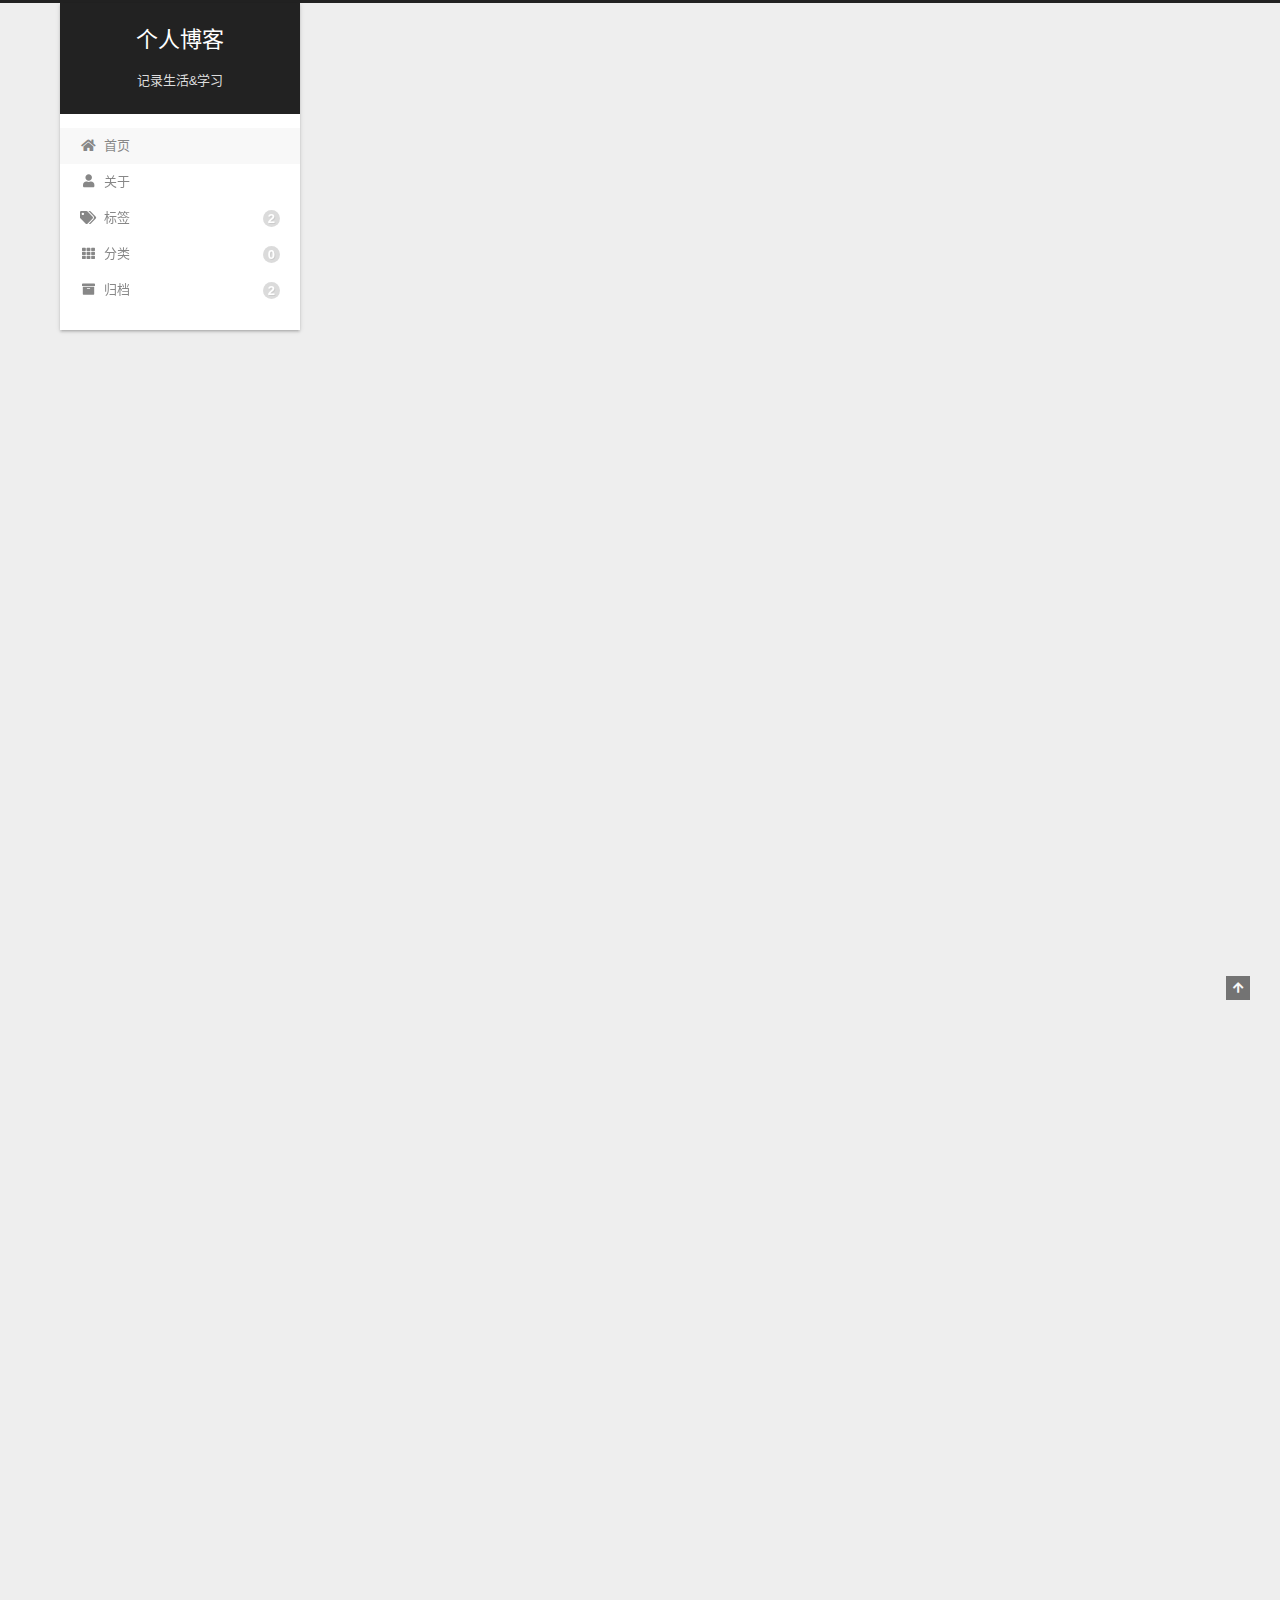
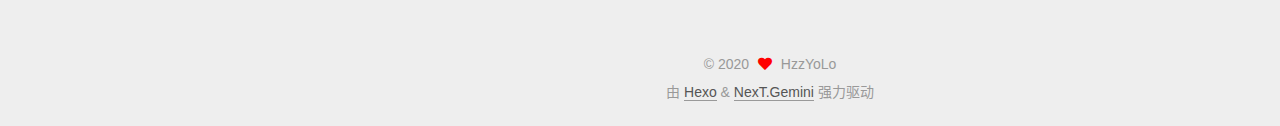
<file: index.html>
<!DOCTYPE html>
<html lang="zh-CN">
<head>
  <meta charset="UTF-8">
<meta name="viewport" content="width=device-width, initial-scale=1, maximum-scale=2">
<meta name="theme-color" content="#222">
<meta name="generator" content="Hexo 4.2.1">
  <link rel="apple-touch-icon" sizes="180x180" href="/images/apple-touch-icon-next.png">
  <link rel="icon" type="image/png" sizes="32x32" href="/images/favicon-32x32-next.png">
  <link rel="icon" type="image/png" sizes="16x16" href="/images/favicon-16x16-next.png">
  <link rel="mask-icon" href="/images/logo.svg" color="#222">

<link rel="stylesheet" href="/css/main.css">


<link rel="stylesheet" href="/lib/font-awesome/css/all.min.css">

<script id="hexo-configurations">
    var NexT = window.NexT || {};
    var CONFIG = {"hostname":"yoursite.com","root":"/","scheme":"Gemini","version":"7.8.0","exturl":false,"sidebar":{"position":"left","display":"post","padding":18,"offset":12,"onmobile":false},"copycode":{"enable":false,"show_result":false,"style":null},"back2top":{"enable":true,"sidebar":false,"scrollpercent":false},"bookmark":{"enable":false,"color":"#222","save":"auto"},"fancybox":false,"mediumzoom":false,"lazyload":false,"pangu":false,"comments":{"style":"tabs","active":null,"storage":true,"lazyload":false,"nav":null},"algolia":{"hits":{"per_page":10},"labels":{"input_placeholder":"Search for Posts","hits_empty":"We didn't find any results for the search: ${query}","hits_stats":"${hits} results found in ${time} ms"}},"localsearch":{"enable":false,"trigger":"auto","top_n_per_article":1,"unescape":false,"preload":false},"motion":{"enable":true,"async":false,"transition":{"post_block":"fadeIn","post_header":"slideDownIn","post_body":"slideDownIn","coll_header":"slideLeftIn","sidebar":"slideUpIn"}}};
  </script>

  <meta name="description" content="仰望星空 脚踏实地">
<meta property="og:type" content="website">
<meta property="og:title" content="个人博客">
<meta property="og:url" content="http://yoursite.com/index.html">
<meta property="og:site_name" content="个人博客">
<meta property="og:description" content="仰望星空 脚踏实地">
<meta property="og:locale" content="zh_CN">
<meta property="article:author" content="HzzYoLo">
<meta name="twitter:card" content="summary">

<link rel="canonical" href="http://yoursite.com/">


<script id="page-configurations">
  // https://hexo.io/docs/variables.html
  CONFIG.page = {
    sidebar: "",
    isHome : true,
    isPost : false,
    lang   : 'zh-CN'
  };
</script>

  <title>个人博客</title>
  






  <noscript>
  <style>
  .use-motion .brand,
  .use-motion .menu-item,
  .sidebar-inner,
  .use-motion .post-block,
  .use-motion .pagination,
  .use-motion .comments,
  .use-motion .post-header,
  .use-motion .post-body,
  .use-motion .collection-header { opacity: initial; }

  .use-motion .site-title,
  .use-motion .site-subtitle {
    opacity: initial;
    top: initial;
  }

  .use-motion .logo-line-before i { left: initial; }
  .use-motion .logo-line-after i { right: initial; }
  </style>
</noscript>

</head>

<body itemscope itemtype="http://schema.org/WebPage">
  <div class="container use-motion">
    <div class="headband"></div>

    <header class="header" itemscope itemtype="http://schema.org/WPHeader">
      <div class="header-inner"><div class="site-brand-container">
  <div class="site-nav-toggle">
    <div class="toggle" aria-label="切换导航栏">
      <span class="toggle-line toggle-line-first"></span>
      <span class="toggle-line toggle-line-middle"></span>
      <span class="toggle-line toggle-line-last"></span>
    </div>
  </div>

  <div class="site-meta">

    <a href="/" class="brand" rel="start">
      <span class="logo-line-before"><i></i></span>
      <h1 class="site-title">个人博客</h1>
      <span class="logo-line-after"><i></i></span>
    </a>
      <p class="site-subtitle" itemprop="description">记录生活&学习</p>
  </div>

  <div class="site-nav-right">
    <div class="toggle popup-trigger">
    </div>
  </div>
</div>




<nav class="site-nav">
  <ul id="menu" class="main-menu menu">
        <li class="menu-item menu-item-home">

    <a href="/" rel="section"><i class="fa fa-home fa-fw"></i>首页</a>

  </li>
        <li class="menu-item menu-item-about">

    <a href="/about/" rel="section"><i class="fa fa-user fa-fw"></i>关于</a>

  </li>
        <li class="menu-item menu-item-tags">

    <a href="/tags/" rel="section"><i class="fa fa-tags fa-fw"></i>标签<span class="badge">2</span></a>

  </li>
        <li class="menu-item menu-item-categories">

    <a href="/categories/" rel="section"><i class="fa fa-th fa-fw"></i>分类<span class="badge">0</span></a>

  </li>
        <li class="menu-item menu-item-archives">

    <a href="/archives/" rel="section"><i class="fa fa-archive fa-fw"></i>归档<span class="badge">2</span></a>

  </li>
  </ul>
</nav>




</div>
    </header>

    
  <div class="back-to-top">
    <i class="fa fa-arrow-up"></i>
    <span>0%</span>
  </div>


    <main class="main">
      <div class="main-inner">
        <div class="content-wrap">
          

          <div class="content index posts-expand">
            
      
  
  
  <article itemscope itemtype="http://schema.org/Article" class="post-block" lang="zh-CN">
    <link itemprop="mainEntityOfPage" href="http://yoursite.com/2020/07/23/%E7%AE%80%E8%BF%B0%E5%AF%86%E7%A0%81%E5%AD%A6%E4%B8%AD%E5%9B%9B%E7%A7%8D%E6%94%BB%E5%87%BB%E6%A8%A1%E5%9E%8B/">

    <span hidden itemprop="author" itemscope itemtype="http://schema.org/Person">
      <meta itemprop="image" content="/images/avatar.gif">
      <meta itemprop="name" content="HzzYoLo">
      <meta itemprop="description" content="仰望星空 脚踏实地">
    </span>

    <span hidden itemprop="publisher" itemscope itemtype="http://schema.org/Organization">
      <meta itemprop="name" content="个人博客">
    </span>
      <header class="post-header">
        <h2 class="post-title" itemprop="name headline">
          
            <a href="/2020/07/23/%E7%AE%80%E8%BF%B0%E5%AF%86%E7%A0%81%E5%AD%A6%E4%B8%AD%E5%9B%9B%E7%A7%8D%E6%94%BB%E5%87%BB%E6%A8%A1%E5%9E%8B/" class="post-title-link" itemprop="url">简述密码学中四种攻击模型</a>
        </h2>

        <div class="post-meta">
            <span class="post-meta-item">
              <span class="post-meta-item-icon">
                <i class="far fa-calendar"></i>
              </span>
              <span class="post-meta-item-text">发表于</span>
              

              <time title="创建时间：2020-07-23 14:30:29 / 修改时间：14:56:05" itemprop="dateCreated datePublished" datetime="2020-07-23T14:30:29+08:00">2020-07-23</time>
            </span>

          

        </div>
      </header>

    
    
    
    <div class="post-body" itemprop="articleBody">

      
          <h2 id="四种攻击模型"><a href="#四种攻击模型" class="headerlink" title="四种攻击模型"></a>四种攻击模型</h2><ol>
<li><p><strong>唯密文攻击（Ciphertext-only attack）</strong></p>
<p> 在仅仅已知密文的情况下进行穷举攻击。<strong>仅知道密文。</strong></p>
</li>
<li><p><strong>已知明文攻击（Known-plaintext attack）</strong></p>
<p> 已知一些给定的明文和对应的密文。<strong>已知部分明文-密文对。</strong></p>
</li>
<li><p><strong>选择明文攻击（Chosen-plaintext attack）</strong></p>
<p> 除已知加密算法外，还可以选定明文，并可以得到对应加密获得的密文。<strong>已知选择的明文及对应的密文。</strong></p>
</li>
<li><p><strong>选择密文攻击（Chosen-ciphertext attack）</strong></p>
<p> 掌握对解密机的访问权限，可以选择密文进行解密。<strong>可构造任意密文所对应的明文。</strong></p>
</li>
</ol>
<h2 id="防范难易程度"><a href="#防范难易程度" class="headerlink" title="防范难易程度"></a>防范难易程度</h2><p>唯密文攻击&lt;已知明文攻击&lt;选择明文攻击&lt;选择密文攻击</p>
<p><strong>最难防范的密码学攻击方式：选择密文攻击</strong></p>

      
    </div>

    
    
    
      <footer class="post-footer">
        <div class="post-eof"></div>
      </footer>
  </article>
  
  
  

      
  
  
  <article itemscope itemtype="http://schema.org/Article" class="post-block" lang="zh-CN">
    <link itemprop="mainEntityOfPage" href="http://yoursite.com/2020/07/05/2020%E4%B8%8B%E5%8D%8A%E5%B9%B4%E8%AE%A1%E5%88%92/">

    <span hidden itemprop="author" itemscope itemtype="http://schema.org/Person">
      <meta itemprop="image" content="/images/avatar.gif">
      <meta itemprop="name" content="HzzYoLo">
      <meta itemprop="description" content="仰望星空 脚踏实地">
    </span>

    <span hidden itemprop="publisher" itemscope itemtype="http://schema.org/Organization">
      <meta itemprop="name" content="个人博客">
    </span>
      <header class="post-header">
        <h2 class="post-title" itemprop="name headline">
          
            <a href="/2020/07/05/2020%E4%B8%8B%E5%8D%8A%E5%B9%B4%E8%AE%A1%E5%88%92/" class="post-title-link" itemprop="url">2020下半年计划</a>
        </h2>

        <div class="post-meta">
            <span class="post-meta-item">
              <span class="post-meta-item-icon">
                <i class="far fa-calendar"></i>
              </span>
              <span class="post-meta-item-text">发表于</span>
              

              <time title="创建时间：2020-07-05 13:17:19 / 修改时间：13:38:16" itemprop="dateCreated datePublished" datetime="2020-07-05T13:17:19+08:00">2020-07-05</time>
            </span>

          

        </div>
      </header>

    
    
    
    <div class="post-body" itemprop="articleBody">

      
          <h1 id="2020下半年计划"><a href="#2020下半年计划" class="headerlink" title="2020下半年计划"></a>2020下半年计划</h1><p> 个人博客部署成功后，第一篇博文决定简单写一下2020下半年的计划。</p>
<ul>
<li><p>学习</p>
<ul>
<li>尽快把小论文完成投出去</li>
<li>完成赛尔网项目</li>
<li>培养技术栈，准备找实习</li>
</ul>
</li>
<li><p>生活</p>
<ul>
<li>坚持跑步，锻炼身体</li>
<li>多吃水果和蔬菜</li>
<li>培养写博客的习惯，分享生活和学习</li>
</ul>
</li>
</ul>

      
    </div>

    
    
    
      <footer class="post-footer">
        <div class="post-eof"></div>
      </footer>
  </article>
  
  
  


  



          </div>
          

<script>
  window.addEventListener('tabs:register', () => {
    let { activeClass } = CONFIG.comments;
    if (CONFIG.comments.storage) {
      activeClass = localStorage.getItem('comments_active') || activeClass;
    }
    if (activeClass) {
      let activeTab = document.querySelector(`a[href="#comment-${activeClass}"]`);
      if (activeTab) {
        activeTab.click();
      }
    }
  });
  if (CONFIG.comments.storage) {
    window.addEventListener('tabs:click', event => {
      if (!event.target.matches('.tabs-comment .tab-content .tab-pane')) return;
      let commentClass = event.target.classList[1];
      localStorage.setItem('comments_active', commentClass);
    });
  }
</script>

        </div>
          
  
  <div class="toggle sidebar-toggle">
    <span class="toggle-line toggle-line-first"></span>
    <span class="toggle-line toggle-line-middle"></span>
    <span class="toggle-line toggle-line-last"></span>
  </div>

  <aside class="sidebar">
    <div class="sidebar-inner">

      <ul class="sidebar-nav motion-element">
        <li class="sidebar-nav-toc">
          文章目录
        </li>
        <li class="sidebar-nav-overview">
          站点概览
        </li>
      </ul>

      <!--noindex-->
      <div class="post-toc-wrap sidebar-panel">
      </div>
      <!--/noindex-->

      <div class="site-overview-wrap sidebar-panel">
        <div class="site-author motion-element" itemprop="author" itemscope itemtype="http://schema.org/Person">
    <img class="site-author-image" itemprop="image" alt="HzzYoLo"
      src="/images/avatar.gif">
  <p class="site-author-name" itemprop="name">HzzYoLo</p>
  <div class="site-description" itemprop="description">仰望星空 脚踏实地</div>
</div>
<div class="site-state-wrap motion-element">
  <nav class="site-state">
      <div class="site-state-item site-state-posts">
          <a href="/archives/">
        
          <span class="site-state-item-count">2</span>
          <span class="site-state-item-name">日志</span>
        </a>
      </div>
      <div class="site-state-item site-state-tags">
        <span class="site-state-item-count">2</span>
        <span class="site-state-item-name">标签</span>
      </div>
  </nav>
</div>



      </div>

    </div>
  </aside>
  <div id="sidebar-dimmer"></div>


      </div>
    </main>

    <footer class="footer">
      <div class="footer-inner">
        

        

<div class="copyright">
  
  &copy; 
  <span itemprop="copyrightYear">2020</span>
  <span class="with-love">
    <i class="fa fa-heart"></i>
  </span>
  <span class="author" itemprop="copyrightHolder">HzzYoLo</span>
</div>
  <div class="powered-by">由 <a href="https://hexo.io/" class="theme-link" rel="noopener" target="_blank">Hexo</a> & <a href="https://theme-next.org/" class="theme-link" rel="noopener" target="_blank">NexT.Gemini</a> 强力驱动
  </div>

        








      </div>
    </footer>
  </div>

  
  <script src="/lib/anime.min.js"></script>
  <script src="/lib/velocity/velocity.min.js"></script>
  <script src="/lib/velocity/velocity.ui.min.js"></script>

<script src="/js/utils.js"></script>

<script src="/js/motion.js"></script>


<script src="/js/schemes/pisces.js"></script>


<script src="/js/next-boot.js"></script>




  















  

  

</body>
</html>
</file>
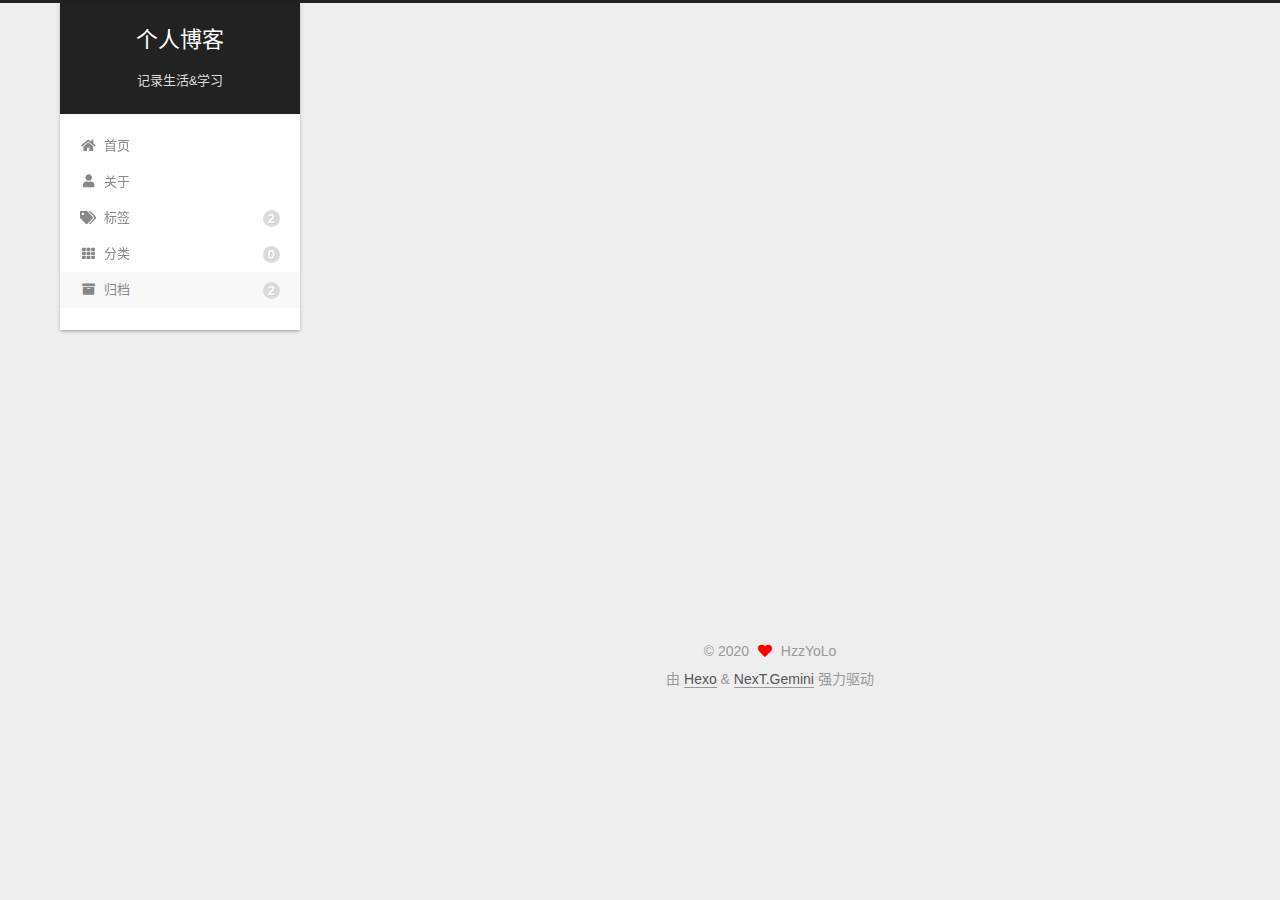
<file: archives/index.html>
<!DOCTYPE html>
<html lang="zh-CN">
<head>
  <meta charset="UTF-8">
<meta name="viewport" content="width=device-width, initial-scale=1, maximum-scale=2">
<meta name="theme-color" content="#222">
<meta name="generator" content="Hexo 4.2.1">
  <link rel="apple-touch-icon" sizes="180x180" href="/images/apple-touch-icon-next.png">
  <link rel="icon" type="image/png" sizes="32x32" href="/images/favicon-32x32-next.png">
  <link rel="icon" type="image/png" sizes="16x16" href="/images/favicon-16x16-next.png">
  <link rel="mask-icon" href="/images/logo.svg" color="#222">

<link rel="stylesheet" href="/css/main.css">


<link rel="stylesheet" href="/lib/font-awesome/css/all.min.css">

<script id="hexo-configurations">
    var NexT = window.NexT || {};
    var CONFIG = {"hostname":"yoursite.com","root":"/","scheme":"Gemini","version":"7.8.0","exturl":false,"sidebar":{"position":"left","display":"post","padding":18,"offset":12,"onmobile":false},"copycode":{"enable":false,"show_result":false,"style":null},"back2top":{"enable":true,"sidebar":false,"scrollpercent":false},"bookmark":{"enable":false,"color":"#222","save":"auto"},"fancybox":false,"mediumzoom":false,"lazyload":false,"pangu":false,"comments":{"style":"tabs","active":null,"storage":true,"lazyload":false,"nav":null},"algolia":{"hits":{"per_page":10},"labels":{"input_placeholder":"Search for Posts","hits_empty":"We didn't find any results for the search: ${query}","hits_stats":"${hits} results found in ${time} ms"}},"localsearch":{"enable":false,"trigger":"auto","top_n_per_article":1,"unescape":false,"preload":false},"motion":{"enable":true,"async":false,"transition":{"post_block":"fadeIn","post_header":"slideDownIn","post_body":"slideDownIn","coll_header":"slideLeftIn","sidebar":"slideUpIn"}}};
  </script>

  <meta name="description" content="仰望星空 脚踏实地">
<meta property="og:type" content="website">
<meta property="og:title" content="个人博客">
<meta property="og:url" content="http://yoursite.com/archives/index.html">
<meta property="og:site_name" content="个人博客">
<meta property="og:description" content="仰望星空 脚踏实地">
<meta property="og:locale" content="zh_CN">
<meta property="article:author" content="HzzYoLo">
<meta name="twitter:card" content="summary">

<link rel="canonical" href="http://yoursite.com/archives/">


<script id="page-configurations">
  // https://hexo.io/docs/variables.html
  CONFIG.page = {
    sidebar: "",
    isHome : false,
    isPost : false,
    lang   : 'zh-CN'
  };
</script>

  <title>归档 | 个人博客</title>
  






  <noscript>
  <style>
  .use-motion .brand,
  .use-motion .menu-item,
  .sidebar-inner,
  .use-motion .post-block,
  .use-motion .pagination,
  .use-motion .comments,
  .use-motion .post-header,
  .use-motion .post-body,
  .use-motion .collection-header { opacity: initial; }

  .use-motion .site-title,
  .use-motion .site-subtitle {
    opacity: initial;
    top: initial;
  }

  .use-motion .logo-line-before i { left: initial; }
  .use-motion .logo-line-after i { right: initial; }
  </style>
</noscript>

</head>

<body itemscope itemtype="http://schema.org/WebPage">
  <div class="container use-motion">
    <div class="headband"></div>

    <header class="header" itemscope itemtype="http://schema.org/WPHeader">
      <div class="header-inner"><div class="site-brand-container">
  <div class="site-nav-toggle">
    <div class="toggle" aria-label="切换导航栏">
      <span class="toggle-line toggle-line-first"></span>
      <span class="toggle-line toggle-line-middle"></span>
      <span class="toggle-line toggle-line-last"></span>
    </div>
  </div>

  <div class="site-meta">

    <a href="/" class="brand" rel="start">
      <span class="logo-line-before"><i></i></span>
      <h1 class="site-title">个人博客</h1>
      <span class="logo-line-after"><i></i></span>
    </a>
      <p class="site-subtitle" itemprop="description">记录生活&学习</p>
  </div>

  <div class="site-nav-right">
    <div class="toggle popup-trigger">
    </div>
  </div>
</div>




<nav class="site-nav">
  <ul id="menu" class="main-menu menu">
        <li class="menu-item menu-item-home">

    <a href="/" rel="section"><i class="fa fa-home fa-fw"></i>首页</a>

  </li>
        <li class="menu-item menu-item-about">

    <a href="/about/" rel="section"><i class="fa fa-user fa-fw"></i>关于</a>

  </li>
        <li class="menu-item menu-item-tags">

    <a href="/tags/" rel="section"><i class="fa fa-tags fa-fw"></i>标签<span class="badge">2</span></a>

  </li>
        <li class="menu-item menu-item-categories">

    <a href="/categories/" rel="section"><i class="fa fa-th fa-fw"></i>分类<span class="badge">0</span></a>

  </li>
        <li class="menu-item menu-item-archives">

    <a href="/archives/" rel="section"><i class="fa fa-archive fa-fw"></i>归档<span class="badge">2</span></a>

  </li>
  </ul>
</nav>




</div>
    </header>

    
  <div class="back-to-top">
    <i class="fa fa-arrow-up"></i>
    <span>0%</span>
  </div>


    <main class="main">
      <div class="main-inner">
        <div class="content-wrap">
          

          <div class="content archive">
            

  
  
  
  <div class="post-block">
    <div class="posts-collapse">
      <div class="collection-title">
        <span class="collection-header">嗯..! 目前共计 2 篇日志。 继续努力。</span>
      </div>

      
    <div class="collection-year">
      <span class="collection-header">2020</span>
    </div>

  <article itemscope itemtype="http://schema.org/Article">
    <header class="post-header">

      <div class="post-meta">
        <time itemprop="dateCreated"
              datetime="2020-07-23T14:30:29+08:00"
              content="2020-07-23">
          07-23
        </time>
      </div>

      <div class="post-title">
          <a class="post-title-link" href="/2020/07/23/%E7%AE%80%E8%BF%B0%E5%AF%86%E7%A0%81%E5%AD%A6%E4%B8%AD%E5%9B%9B%E7%A7%8D%E6%94%BB%E5%87%BB%E6%A8%A1%E5%9E%8B/" itemprop="url">
            <span itemprop="name">简述密码学中四种攻击模型</span>
          </a>
      </div>

    </header>
  </article>

  <article itemscope itemtype="http://schema.org/Article">
    <header class="post-header">

      <div class="post-meta">
        <time itemprop="dateCreated"
              datetime="2020-07-05T13:17:19+08:00"
              content="2020-07-05">
          07-05
        </time>
      </div>

      <div class="post-title">
          <a class="post-title-link" href="/2020/07/05/2020%E4%B8%8B%E5%8D%8A%E5%B9%B4%E8%AE%A1%E5%88%92/" itemprop="url">
            <span itemprop="name">2020下半年计划</span>
          </a>
      </div>

    </header>
  </article>


    </div>
  </div>
  
  
  

  



          </div>
          

<script>
  window.addEventListener('tabs:register', () => {
    let { activeClass } = CONFIG.comments;
    if (CONFIG.comments.storage) {
      activeClass = localStorage.getItem('comments_active') || activeClass;
    }
    if (activeClass) {
      let activeTab = document.querySelector(`a[href="#comment-${activeClass}"]`);
      if (activeTab) {
        activeTab.click();
      }
    }
  });
  if (CONFIG.comments.storage) {
    window.addEventListener('tabs:click', event => {
      if (!event.target.matches('.tabs-comment .tab-content .tab-pane')) return;
      let commentClass = event.target.classList[1];
      localStorage.setItem('comments_active', commentClass);
    });
  }
</script>

        </div>
          
  
  <div class="toggle sidebar-toggle">
    <span class="toggle-line toggle-line-first"></span>
    <span class="toggle-line toggle-line-middle"></span>
    <span class="toggle-line toggle-line-last"></span>
  </div>

  <aside class="sidebar">
    <div class="sidebar-inner">

      <ul class="sidebar-nav motion-element">
        <li class="sidebar-nav-toc">
          文章目录
        </li>
        <li class="sidebar-nav-overview">
          站点概览
        </li>
      </ul>

      <!--noindex-->
      <div class="post-toc-wrap sidebar-panel">
      </div>
      <!--/noindex-->

      <div class="site-overview-wrap sidebar-panel">
        <div class="site-author motion-element" itemprop="author" itemscope itemtype="http://schema.org/Person">
    <img class="site-author-image" itemprop="image" alt="HzzYoLo"
      src="/images/avatar.gif">
  <p class="site-author-name" itemprop="name">HzzYoLo</p>
  <div class="site-description" itemprop="description">仰望星空 脚踏实地</div>
</div>
<div class="site-state-wrap motion-element">
  <nav class="site-state">
      <div class="site-state-item site-state-posts">
          <a href="/archives/">
        
          <span class="site-state-item-count">2</span>
          <span class="site-state-item-name">日志</span>
        </a>
      </div>
      <div class="site-state-item site-state-tags">
        <span class="site-state-item-count">2</span>
        <span class="site-state-item-name">标签</span>
      </div>
  </nav>
</div>



      </div>

    </div>
  </aside>
  <div id="sidebar-dimmer"></div>


      </div>
    </main>

    <footer class="footer">
      <div class="footer-inner">
        

        

<div class="copyright">
  
  &copy; 
  <span itemprop="copyrightYear">2020</span>
  <span class="with-love">
    <i class="fa fa-heart"></i>
  </span>
  <span class="author" itemprop="copyrightHolder">HzzYoLo</span>
</div>
  <div class="powered-by">由 <a href="https://hexo.io/" class="theme-link" rel="noopener" target="_blank">Hexo</a> & <a href="https://theme-next.org/" class="theme-link" rel="noopener" target="_blank">NexT.Gemini</a> 强力驱动
  </div>

        








      </div>
    </footer>
  </div>

  
  <script src="/lib/anime.min.js"></script>
  <script src="/lib/velocity/velocity.min.js"></script>
  <script src="/lib/velocity/velocity.ui.min.js"></script>

<script src="/js/utils.js"></script>

<script src="/js/motion.js"></script>


<script src="/js/schemes/pisces.js"></script>


<script src="/js/next-boot.js"></script>




  















  

  

</body>
</html>
</file>
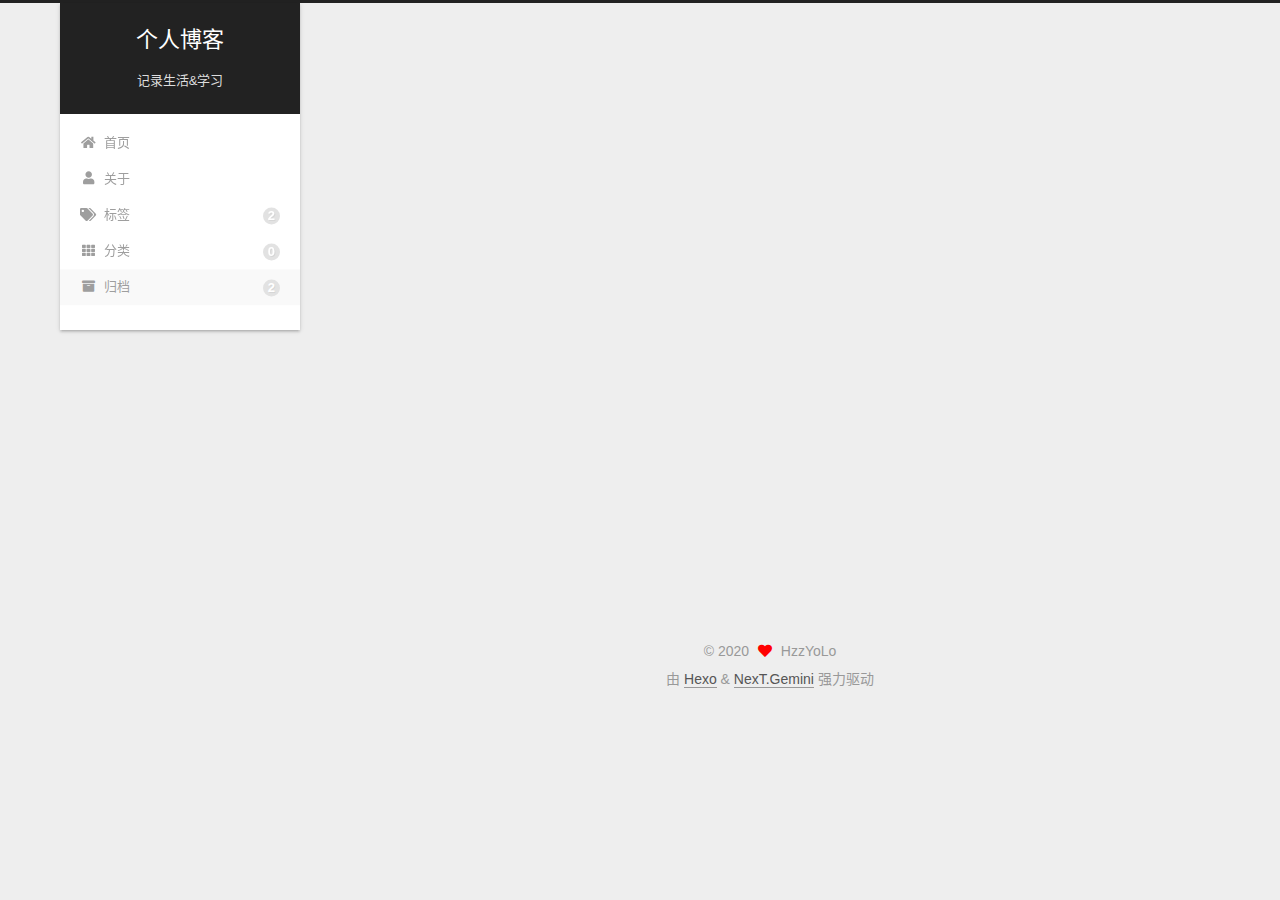
<file: archives/2020/index.html>
<!DOCTYPE html>
<html lang="zh-CN">
<head>
  <meta charset="UTF-8">
<meta name="viewport" content="width=device-width, initial-scale=1, maximum-scale=2">
<meta name="theme-color" content="#222">
<meta name="generator" content="Hexo 4.2.1">
  <link rel="apple-touch-icon" sizes="180x180" href="/images/apple-touch-icon-next.png">
  <link rel="icon" type="image/png" sizes="32x32" href="/images/favicon-32x32-next.png">
  <link rel="icon" type="image/png" sizes="16x16" href="/images/favicon-16x16-next.png">
  <link rel="mask-icon" href="/images/logo.svg" color="#222">

<link rel="stylesheet" href="/css/main.css">


<link rel="stylesheet" href="/lib/font-awesome/css/all.min.css">

<script id="hexo-configurations">
    var NexT = window.NexT || {};
    var CONFIG = {"hostname":"yoursite.com","root":"/","scheme":"Gemini","version":"7.8.0","exturl":false,"sidebar":{"position":"left","display":"post","padding":18,"offset":12,"onmobile":false},"copycode":{"enable":false,"show_result":false,"style":null},"back2top":{"enable":true,"sidebar":false,"scrollpercent":false},"bookmark":{"enable":false,"color":"#222","save":"auto"},"fancybox":false,"mediumzoom":false,"lazyload":false,"pangu":false,"comments":{"style":"tabs","active":null,"storage":true,"lazyload":false,"nav":null},"algolia":{"hits":{"per_page":10},"labels":{"input_placeholder":"Search for Posts","hits_empty":"We didn't find any results for the search: ${query}","hits_stats":"${hits} results found in ${time} ms"}},"localsearch":{"enable":false,"trigger":"auto","top_n_per_article":1,"unescape":false,"preload":false},"motion":{"enable":true,"async":false,"transition":{"post_block":"fadeIn","post_header":"slideDownIn","post_body":"slideDownIn","coll_header":"slideLeftIn","sidebar":"slideUpIn"}}};
  </script>

  <meta name="description" content="仰望星空 脚踏实地">
<meta property="og:type" content="website">
<meta property="og:title" content="个人博客">
<meta property="og:url" content="http://yoursite.com/archives/2020/index.html">
<meta property="og:site_name" content="个人博客">
<meta property="og:description" content="仰望星空 脚踏实地">
<meta property="og:locale" content="zh_CN">
<meta property="article:author" content="HzzYoLo">
<meta name="twitter:card" content="summary">

<link rel="canonical" href="http://yoursite.com/archives/2020/">


<script id="page-configurations">
  // https://hexo.io/docs/variables.html
  CONFIG.page = {
    sidebar: "",
    isHome : false,
    isPost : false,
    lang   : 'zh-CN'
  };
</script>

  <title>归档 | 个人博客</title>
  






  <noscript>
  <style>
  .use-motion .brand,
  .use-motion .menu-item,
  .sidebar-inner,
  .use-motion .post-block,
  .use-motion .pagination,
  .use-motion .comments,
  .use-motion .post-header,
  .use-motion .post-body,
  .use-motion .collection-header { opacity: initial; }

  .use-motion .site-title,
  .use-motion .site-subtitle {
    opacity: initial;
    top: initial;
  }

  .use-motion .logo-line-before i { left: initial; }
  .use-motion .logo-line-after i { right: initial; }
  </style>
</noscript>

</head>

<body itemscope itemtype="http://schema.org/WebPage">
  <div class="container use-motion">
    <div class="headband"></div>

    <header class="header" itemscope itemtype="http://schema.org/WPHeader">
      <div class="header-inner"><div class="site-brand-container">
  <div class="site-nav-toggle">
    <div class="toggle" aria-label="切换导航栏">
      <span class="toggle-line toggle-line-first"></span>
      <span class="toggle-line toggle-line-middle"></span>
      <span class="toggle-line toggle-line-last"></span>
    </div>
  </div>

  <div class="site-meta">

    <a href="/" class="brand" rel="start">
      <span class="logo-line-before"><i></i></span>
      <h1 class="site-title">个人博客</h1>
      <span class="logo-line-after"><i></i></span>
    </a>
      <p class="site-subtitle" itemprop="description">记录生活&学习</p>
  </div>

  <div class="site-nav-right">
    <div class="toggle popup-trigger">
    </div>
  </div>
</div>




<nav class="site-nav">
  <ul id="menu" class="main-menu menu">
        <li class="menu-item menu-item-home">

    <a href="/" rel="section"><i class="fa fa-home fa-fw"></i>首页</a>

  </li>
        <li class="menu-item menu-item-about">

    <a href="/about/" rel="section"><i class="fa fa-user fa-fw"></i>关于</a>

  </li>
        <li class="menu-item menu-item-tags">

    <a href="/tags/" rel="section"><i class="fa fa-tags fa-fw"></i>标签<span class="badge">2</span></a>

  </li>
        <li class="menu-item menu-item-categories">

    <a href="/categories/" rel="section"><i class="fa fa-th fa-fw"></i>分类<span class="badge">0</span></a>

  </li>
        <li class="menu-item menu-item-archives">

    <a href="/archives/" rel="section"><i class="fa fa-archive fa-fw"></i>归档<span class="badge">2</span></a>

  </li>
  </ul>
</nav>




</div>
    </header>

    
  <div class="back-to-top">
    <i class="fa fa-arrow-up"></i>
    <span>0%</span>
  </div>


    <main class="main">
      <div class="main-inner">
        <div class="content-wrap">
          

          <div class="content archive">
            

  
  
  
  <div class="post-block">
    <div class="posts-collapse">
      <div class="collection-title">
        <span class="collection-header">嗯..! 目前共计 2 篇日志。 继续努力。</span>
      </div>

      
    <div class="collection-year">
      <span class="collection-header">2020</span>
    </div>

  <article itemscope itemtype="http://schema.org/Article">
    <header class="post-header">

      <div class="post-meta">
        <time itemprop="dateCreated"
              datetime="2020-07-23T14:30:29+08:00"
              content="2020-07-23">
          07-23
        </time>
      </div>

      <div class="post-title">
          <a class="post-title-link" href="/2020/07/23/%E7%AE%80%E8%BF%B0%E5%AF%86%E7%A0%81%E5%AD%A6%E4%B8%AD%E5%9B%9B%E7%A7%8D%E6%94%BB%E5%87%BB%E6%A8%A1%E5%9E%8B/" itemprop="url">
            <span itemprop="name">简述密码学中四种攻击模型</span>
          </a>
      </div>

    </header>
  </article>

  <article itemscope itemtype="http://schema.org/Article">
    <header class="post-header">

      <div class="post-meta">
        <time itemprop="dateCreated"
              datetime="2020-07-05T13:17:19+08:00"
              content="2020-07-05">
          07-05
        </time>
      </div>

      <div class="post-title">
          <a class="post-title-link" href="/2020/07/05/2020%E4%B8%8B%E5%8D%8A%E5%B9%B4%E8%AE%A1%E5%88%92/" itemprop="url">
            <span itemprop="name">2020下半年计划</span>
          </a>
      </div>

    </header>
  </article>


    </div>
  </div>
  
  
  

  



          </div>
          

<script>
  window.addEventListener('tabs:register', () => {
    let { activeClass } = CONFIG.comments;
    if (CONFIG.comments.storage) {
      activeClass = localStorage.getItem('comments_active') || activeClass;
    }
    if (activeClass) {
      let activeTab = document.querySelector(`a[href="#comment-${activeClass}"]`);
      if (activeTab) {
        activeTab.click();
      }
    }
  });
  if (CONFIG.comments.storage) {
    window.addEventListener('tabs:click', event => {
      if (!event.target.matches('.tabs-comment .tab-content .tab-pane')) return;
      let commentClass = event.target.classList[1];
      localStorage.setItem('comments_active', commentClass);
    });
  }
</script>

        </div>
          
  
  <div class="toggle sidebar-toggle">
    <span class="toggle-line toggle-line-first"></span>
    <span class="toggle-line toggle-line-middle"></span>
    <span class="toggle-line toggle-line-last"></span>
  </div>

  <aside class="sidebar">
    <div class="sidebar-inner">

      <ul class="sidebar-nav motion-element">
        <li class="sidebar-nav-toc">
          文章目录
        </li>
        <li class="sidebar-nav-overview">
          站点概览
        </li>
      </ul>

      <!--noindex-->
      <div class="post-toc-wrap sidebar-panel">
      </div>
      <!--/noindex-->

      <div class="site-overview-wrap sidebar-panel">
        <div class="site-author motion-element" itemprop="author" itemscope itemtype="http://schema.org/Person">
    <img class="site-author-image" itemprop="image" alt="HzzYoLo"
      src="/images/avatar.gif">
  <p class="site-author-name" itemprop="name">HzzYoLo</p>
  <div class="site-description" itemprop="description">仰望星空 脚踏实地</div>
</div>
<div class="site-state-wrap motion-element">
  <nav class="site-state">
      <div class="site-state-item site-state-posts">
          <a href="/archives/">
        
          <span class="site-state-item-count">2</span>
          <span class="site-state-item-name">日志</span>
        </a>
      </div>
      <div class="site-state-item site-state-tags">
        <span class="site-state-item-count">2</span>
        <span class="site-state-item-name">标签</span>
      </div>
  </nav>
</div>



      </div>

    </div>
  </aside>
  <div id="sidebar-dimmer"></div>


      </div>
    </main>

    <footer class="footer">
      <div class="footer-inner">
        

        

<div class="copyright">
  
  &copy; 
  <span itemprop="copyrightYear">2020</span>
  <span class="with-love">
    <i class="fa fa-heart"></i>
  </span>
  <span class="author" itemprop="copyrightHolder">HzzYoLo</span>
</div>
  <div class="powered-by">由 <a href="https://hexo.io/" class="theme-link" rel="noopener" target="_blank">Hexo</a> & <a href="https://theme-next.org/" class="theme-link" rel="noopener" target="_blank">NexT.Gemini</a> 强力驱动
  </div>

        








      </div>
    </footer>
  </div>

  
  <script src="/lib/anime.min.js"></script>
  <script src="/lib/velocity/velocity.min.js"></script>
  <script src="/lib/velocity/velocity.ui.min.js"></script>

<script src="/js/utils.js"></script>

<script src="/js/motion.js"></script>


<script src="/js/schemes/pisces.js"></script>


<script src="/js/next-boot.js"></script>




  















  

  

</body>
</html>
</file>
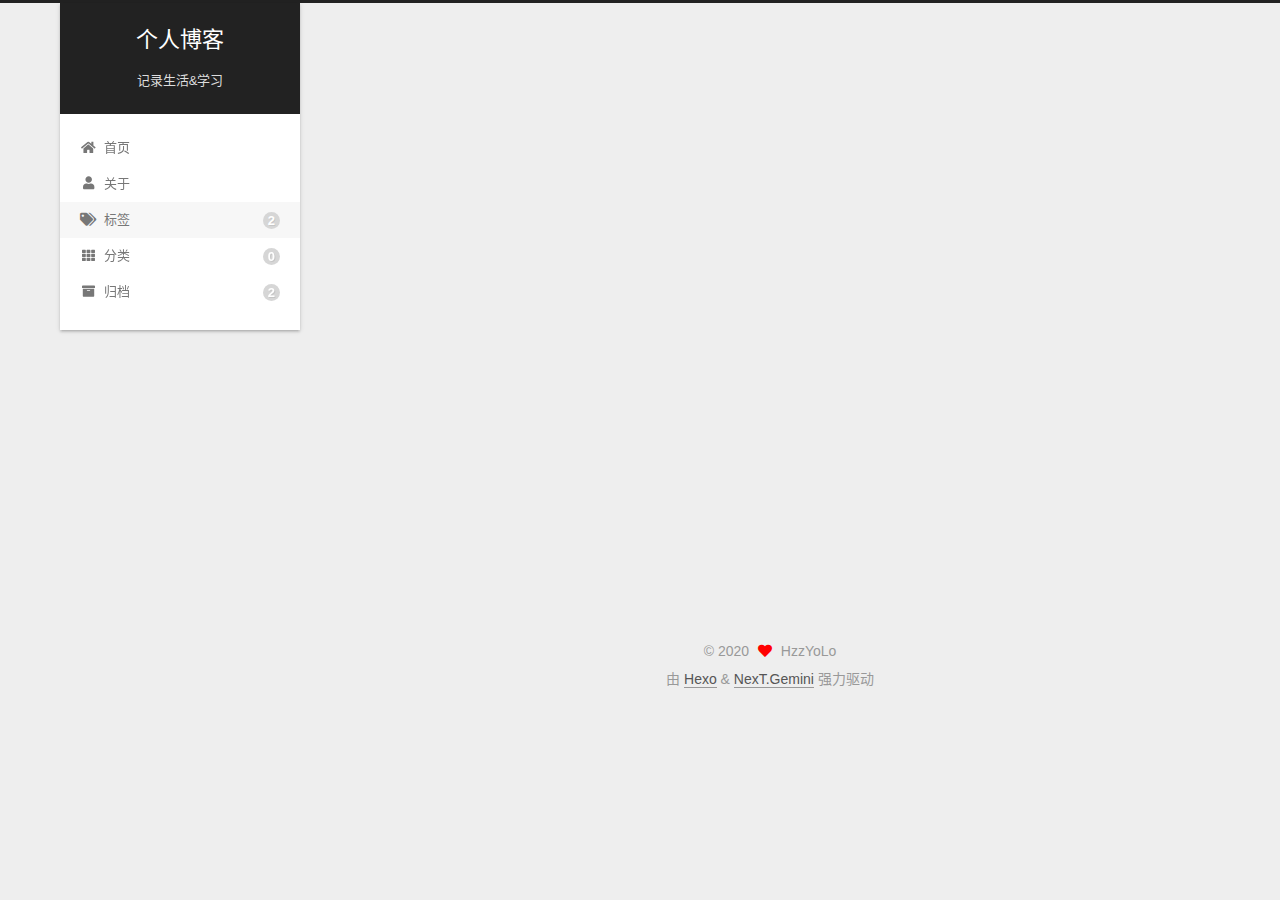
<file: tags/学习/index.html>
<!DOCTYPE html>
<html lang="zh-CN">
<head>
  <meta charset="UTF-8">
<meta name="viewport" content="width=device-width, initial-scale=1, maximum-scale=2">
<meta name="theme-color" content="#222">
<meta name="generator" content="Hexo 4.2.1">
  <link rel="apple-touch-icon" sizes="180x180" href="/images/apple-touch-icon-next.png">
  <link rel="icon" type="image/png" sizes="32x32" href="/images/favicon-32x32-next.png">
  <link rel="icon" type="image/png" sizes="16x16" href="/images/favicon-16x16-next.png">
  <link rel="mask-icon" href="/images/logo.svg" color="#222">

<link rel="stylesheet" href="/css/main.css">


<link rel="stylesheet" href="/lib/font-awesome/css/all.min.css">

<script id="hexo-configurations">
    var NexT = window.NexT || {};
    var CONFIG = {"hostname":"yoursite.com","root":"/","scheme":"Gemini","version":"7.8.0","exturl":false,"sidebar":{"position":"left","display":"post","padding":18,"offset":12,"onmobile":false},"copycode":{"enable":false,"show_result":false,"style":null},"back2top":{"enable":true,"sidebar":false,"scrollpercent":false},"bookmark":{"enable":false,"color":"#222","save":"auto"},"fancybox":false,"mediumzoom":false,"lazyload":false,"pangu":false,"comments":{"style":"tabs","active":null,"storage":true,"lazyload":false,"nav":null},"algolia":{"hits":{"per_page":10},"labels":{"input_placeholder":"Search for Posts","hits_empty":"We didn't find any results for the search: ${query}","hits_stats":"${hits} results found in ${time} ms"}},"localsearch":{"enable":false,"trigger":"auto","top_n_per_article":1,"unescape":false,"preload":false},"motion":{"enable":true,"async":false,"transition":{"post_block":"fadeIn","post_header":"slideDownIn","post_body":"slideDownIn","coll_header":"slideLeftIn","sidebar":"slideUpIn"}}};
  </script>

  <meta name="description" content="仰望星空 脚踏实地">
<meta property="og:type" content="website">
<meta property="og:title" content="个人博客">
<meta property="og:url" content="http://yoursite.com/tags/%E5%AD%A6%E4%B9%A0/index.html">
<meta property="og:site_name" content="个人博客">
<meta property="og:description" content="仰望星空 脚踏实地">
<meta property="og:locale" content="zh_CN">
<meta property="article:author" content="HzzYoLo">
<meta name="twitter:card" content="summary">

<link rel="canonical" href="http://yoursite.com/tags/%E5%AD%A6%E4%B9%A0/">


<script id="page-configurations">
  // https://hexo.io/docs/variables.html
  CONFIG.page = {
    sidebar: "",
    isHome : false,
    isPost : false,
    lang   : 'zh-CN'
  };
</script>

  <title>标签: 学习 | 个人博客</title>
  






  <noscript>
  <style>
  .use-motion .brand,
  .use-motion .menu-item,
  .sidebar-inner,
  .use-motion .post-block,
  .use-motion .pagination,
  .use-motion .comments,
  .use-motion .post-header,
  .use-motion .post-body,
  .use-motion .collection-header { opacity: initial; }

  .use-motion .site-title,
  .use-motion .site-subtitle {
    opacity: initial;
    top: initial;
  }

  .use-motion .logo-line-before i { left: initial; }
  .use-motion .logo-line-after i { right: initial; }
  </style>
</noscript>

</head>

<body itemscope itemtype="http://schema.org/WebPage">
  <div class="container use-motion">
    <div class="headband"></div>

    <header class="header" itemscope itemtype="http://schema.org/WPHeader">
      <div class="header-inner"><div class="site-brand-container">
  <div class="site-nav-toggle">
    <div class="toggle" aria-label="切换导航栏">
      <span class="toggle-line toggle-line-first"></span>
      <span class="toggle-line toggle-line-middle"></span>
      <span class="toggle-line toggle-line-last"></span>
    </div>
  </div>

  <div class="site-meta">

    <a href="/" class="brand" rel="start">
      <span class="logo-line-before"><i></i></span>
      <h1 class="site-title">个人博客</h1>
      <span class="logo-line-after"><i></i></span>
    </a>
      <p class="site-subtitle" itemprop="description">记录生活&学习</p>
  </div>

  <div class="site-nav-right">
    <div class="toggle popup-trigger">
    </div>
  </div>
</div>




<nav class="site-nav">
  <ul id="menu" class="main-menu menu">
        <li class="menu-item menu-item-home">

    <a href="/" rel="section"><i class="fa fa-home fa-fw"></i>首页</a>

  </li>
        <li class="menu-item menu-item-about">

    <a href="/about/" rel="section"><i class="fa fa-user fa-fw"></i>关于</a>

  </li>
        <li class="menu-item menu-item-tags">

    <a href="/tags/" rel="section"><i class="fa fa-tags fa-fw"></i>标签<span class="badge">2</span></a>

  </li>
        <li class="menu-item menu-item-categories">

    <a href="/categories/" rel="section"><i class="fa fa-th fa-fw"></i>分类<span class="badge">0</span></a>

  </li>
        <li class="menu-item menu-item-archives">

    <a href="/archives/" rel="section"><i class="fa fa-archive fa-fw"></i>归档<span class="badge">2</span></a>

  </li>
  </ul>
</nav>




</div>
    </header>

    
  <div class="back-to-top">
    <i class="fa fa-arrow-up"></i>
    <span>0%</span>
  </div>


    <main class="main">
      <div class="main-inner">
        <div class="content-wrap">
          

          <div class="content tag">
            

  
  
  
  <div class="post-block">
    <div class="posts-collapse">
      <div class="collection-title">
        <h2 class="collection-header">学习
          <small>标签</small>
        </h2>
      </div>

      
    <div class="collection-year">
      <span class="collection-header">2020</span>
    </div>

  <article itemscope itemtype="http://schema.org/Article">
    <header class="post-header">

      <div class="post-meta">
        <time itemprop="dateCreated"
              datetime="2020-07-23T14:30:29+08:00"
              content="2020-07-23">
          07-23
        </time>
      </div>

      <div class="post-title">
          <a class="post-title-link" href="/2020/07/23/%E7%AE%80%E8%BF%B0%E5%AF%86%E7%A0%81%E5%AD%A6%E4%B8%AD%E5%9B%9B%E7%A7%8D%E6%94%BB%E5%87%BB%E6%A8%A1%E5%9E%8B/" itemprop="url">
            <span itemprop="name">简述密码学中四种攻击模型</span>
          </a>
      </div>

    </header>
  </article>

    </div>
  </div>
  
  
  

  



          </div>
          

<script>
  window.addEventListener('tabs:register', () => {
    let { activeClass } = CONFIG.comments;
    if (CONFIG.comments.storage) {
      activeClass = localStorage.getItem('comments_active') || activeClass;
    }
    if (activeClass) {
      let activeTab = document.querySelector(`a[href="#comment-${activeClass}"]`);
      if (activeTab) {
        activeTab.click();
      }
    }
  });
  if (CONFIG.comments.storage) {
    window.addEventListener('tabs:click', event => {
      if (!event.target.matches('.tabs-comment .tab-content .tab-pane')) return;
      let commentClass = event.target.classList[1];
      localStorage.setItem('comments_active', commentClass);
    });
  }
</script>

        </div>
          
  
  <div class="toggle sidebar-toggle">
    <span class="toggle-line toggle-line-first"></span>
    <span class="toggle-line toggle-line-middle"></span>
    <span class="toggle-line toggle-line-last"></span>
  </div>

  <aside class="sidebar">
    <div class="sidebar-inner">

      <ul class="sidebar-nav motion-element">
        <li class="sidebar-nav-toc">
          文章目录
        </li>
        <li class="sidebar-nav-overview">
          站点概览
        </li>
      </ul>

      <!--noindex-->
      <div class="post-toc-wrap sidebar-panel">
      </div>
      <!--/noindex-->

      <div class="site-overview-wrap sidebar-panel">
        <div class="site-author motion-element" itemprop="author" itemscope itemtype="http://schema.org/Person">
    <img class="site-author-image" itemprop="image" alt="HzzYoLo"
      src="/images/avatar.gif">
  <p class="site-author-name" itemprop="name">HzzYoLo</p>
  <div class="site-description" itemprop="description">仰望星空 脚踏实地</div>
</div>
<div class="site-state-wrap motion-element">
  <nav class="site-state">
      <div class="site-state-item site-state-posts">
          <a href="/archives/">
        
          <span class="site-state-item-count">2</span>
          <span class="site-state-item-name">日志</span>
        </a>
      </div>
      <div class="site-state-item site-state-tags">
        <span class="site-state-item-count">2</span>
        <span class="site-state-item-name">标签</span>
      </div>
  </nav>
</div>



      </div>

    </div>
  </aside>
  <div id="sidebar-dimmer"></div>


      </div>
    </main>

    <footer class="footer">
      <div class="footer-inner">
        

        

<div class="copyright">
  
  &copy; 
  <span itemprop="copyrightYear">2020</span>
  <span class="with-love">
    <i class="fa fa-heart"></i>
  </span>
  <span class="author" itemprop="copyrightHolder">HzzYoLo</span>
</div>
  <div class="powered-by">由 <a href="https://hexo.io/" class="theme-link" rel="noopener" target="_blank">Hexo</a> & <a href="https://theme-next.org/" class="theme-link" rel="noopener" target="_blank">NexT.Gemini</a> 强力驱动
  </div>

        








      </div>
    </footer>
  </div>

  
  <script src="/lib/anime.min.js"></script>
  <script src="/lib/velocity/velocity.min.js"></script>
  <script src="/lib/velocity/velocity.ui.min.js"></script>

<script src="/js/utils.js"></script>

<script src="/js/motion.js"></script>


<script src="/js/schemes/pisces.js"></script>


<script src="/js/next-boot.js"></script>




  















  

  

</body>
</html>
</file>
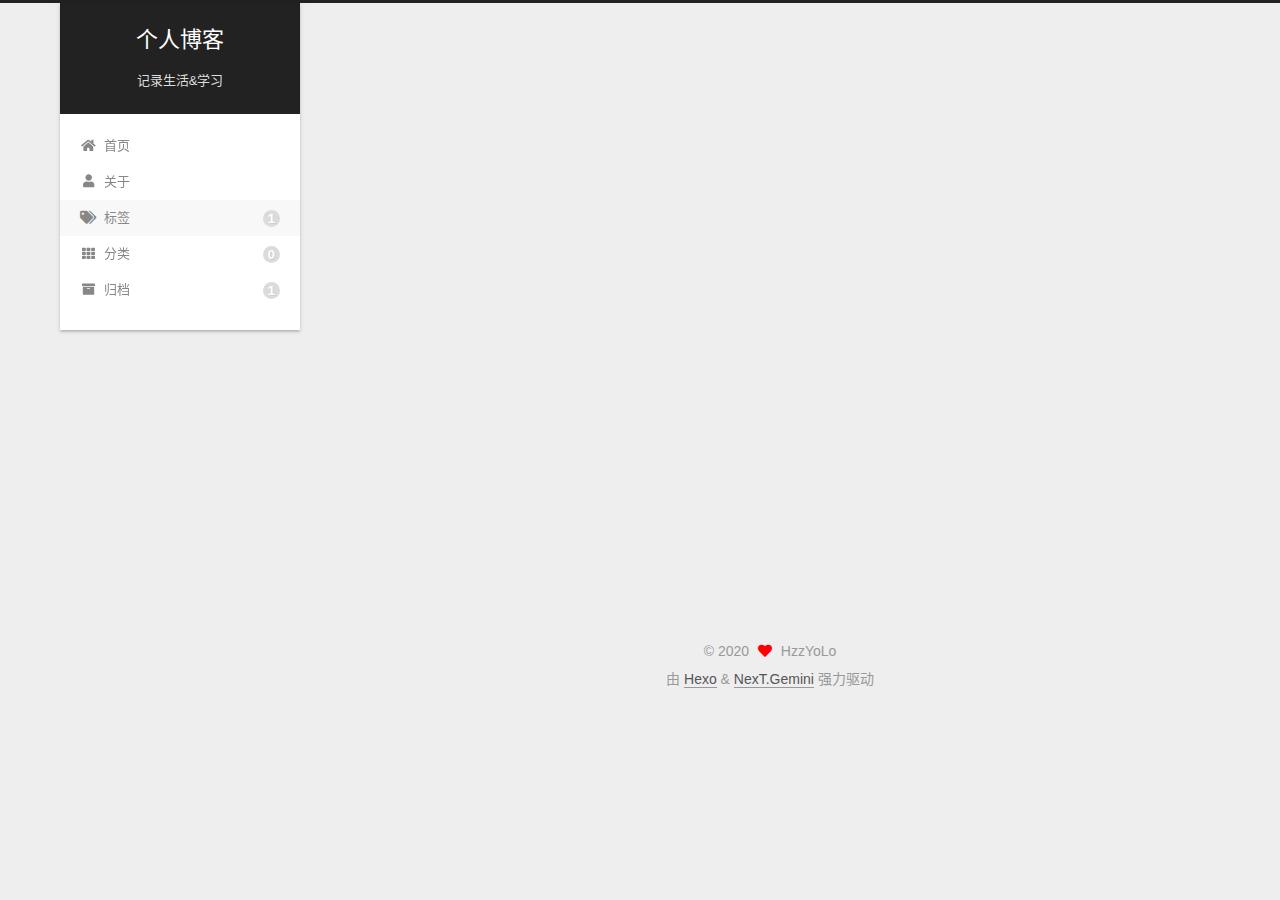
<file: tags/生活/index.html>
<!DOCTYPE html>
<html lang="zh-CN">
<head>
  <meta charset="UTF-8">
<meta name="viewport" content="width=device-width, initial-scale=1, maximum-scale=2">
<meta name="theme-color" content="#222">
<meta name="generator" content="Hexo 4.2.1">
  <link rel="apple-touch-icon" sizes="180x180" href="/images/apple-touch-icon-next.png">
  <link rel="icon" type="image/png" sizes="32x32" href="/images/favicon-32x32-next.png">
  <link rel="icon" type="image/png" sizes="16x16" href="/images/favicon-16x16-next.png">
  <link rel="mask-icon" href="/images/logo.svg" color="#222">

<link rel="stylesheet" href="/css/main.css">


<link rel="stylesheet" href="/lib/font-awesome/css/all.min.css">

<script id="hexo-configurations">
    var NexT = window.NexT || {};
    var CONFIG = {"hostname":"yoursite.com","root":"/","scheme":"Gemini","version":"7.8.0","exturl":false,"sidebar":{"position":"left","display":"post","padding":18,"offset":12,"onmobile":false},"copycode":{"enable":false,"show_result":false,"style":null},"back2top":{"enable":true,"sidebar":false,"scrollpercent":false},"bookmark":{"enable":false,"color":"#222","save":"auto"},"fancybox":false,"mediumzoom":false,"lazyload":false,"pangu":false,"comments":{"style":"tabs","active":null,"storage":true,"lazyload":false,"nav":null},"algolia":{"hits":{"per_page":10},"labels":{"input_placeholder":"Search for Posts","hits_empty":"We didn't find any results for the search: ${query}","hits_stats":"${hits} results found in ${time} ms"}},"localsearch":{"enable":false,"trigger":"auto","top_n_per_article":1,"unescape":false,"preload":false},"motion":{"enable":true,"async":false,"transition":{"post_block":"fadeIn","post_header":"slideDownIn","post_body":"slideDownIn","coll_header":"slideLeftIn","sidebar":"slideUpIn"}}};
  </script>

  <meta name="description" content="仰望星空 脚踏实地">
<meta property="og:type" content="website">
<meta property="og:title" content="个人博客">
<meta property="og:url" content="http://yoursite.com/tags/%E7%94%9F%E6%B4%BB/index.html">
<meta property="og:site_name" content="个人博客">
<meta property="og:description" content="仰望星空 脚踏实地">
<meta property="og:locale" content="zh_CN">
<meta property="article:author" content="HzzYoLo">
<meta name="twitter:card" content="summary">

<link rel="canonical" href="http://yoursite.com/tags/%E7%94%9F%E6%B4%BB/">


<script id="page-configurations">
  // https://hexo.io/docs/variables.html
  CONFIG.page = {
    sidebar: "",
    isHome : false,
    isPost : false,
    lang   : 'zh-CN'
  };
</script>

  <title>标签: 生活 | 个人博客</title>
  






  <noscript>
  <style>
  .use-motion .brand,
  .use-motion .menu-item,
  .sidebar-inner,
  .use-motion .post-block,
  .use-motion .pagination,
  .use-motion .comments,
  .use-motion .post-header,
  .use-motion .post-body,
  .use-motion .collection-header { opacity: initial; }

  .use-motion .site-title,
  .use-motion .site-subtitle {
    opacity: initial;
    top: initial;
  }

  .use-motion .logo-line-before i { left: initial; }
  .use-motion .logo-line-after i { right: initial; }
  </style>
</noscript>

</head>

<body itemscope itemtype="http://schema.org/WebPage">
  <div class="container use-motion">
    <div class="headband"></div>

    <header class="header" itemscope itemtype="http://schema.org/WPHeader">
      <div class="header-inner"><div class="site-brand-container">
  <div class="site-nav-toggle">
    <div class="toggle" aria-label="切换导航栏">
      <span class="toggle-line toggle-line-first"></span>
      <span class="toggle-line toggle-line-middle"></span>
      <span class="toggle-line toggle-line-last"></span>
    </div>
  </div>

  <div class="site-meta">

    <a href="/" class="brand" rel="start">
      <span class="logo-line-before"><i></i></span>
      <h1 class="site-title">个人博客</h1>
      <span class="logo-line-after"><i></i></span>
    </a>
      <p class="site-subtitle" itemprop="description">记录生活&学习</p>
  </div>

  <div class="site-nav-right">
    <div class="toggle popup-trigger">
    </div>
  </div>
</div>




<nav class="site-nav">
  <ul id="menu" class="main-menu menu">
        <li class="menu-item menu-item-home">

    <a href="/" rel="section"><i class="fa fa-home fa-fw"></i>首页</a>

  </li>
        <li class="menu-item menu-item-about">

    <a href="/about/" rel="section"><i class="fa fa-user fa-fw"></i>关于</a>

  </li>
        <li class="menu-item menu-item-tags">

    <a href="/tags/" rel="section"><i class="fa fa-tags fa-fw"></i>标签<span class="badge">1</span></a>

  </li>
        <li class="menu-item menu-item-categories">

    <a href="/categories/" rel="section"><i class="fa fa-th fa-fw"></i>分类<span class="badge">0</span></a>

  </li>
        <li class="menu-item menu-item-archives">

    <a href="/archives/" rel="section"><i class="fa fa-archive fa-fw"></i>归档<span class="badge">1</span></a>

  </li>
  </ul>
</nav>




</div>
    </header>

    
  <div class="back-to-top">
    <i class="fa fa-arrow-up"></i>
    <span>0%</span>
  </div>


    <main class="main">
      <div class="main-inner">
        <div class="content-wrap">
          

          <div class="content tag">
            

  
  
  
  <div class="post-block">
    <div class="posts-collapse">
      <div class="collection-title">
        <h2 class="collection-header">生活
          <small>标签</small>
        </h2>
      </div>

      
    <div class="collection-year">
      <span class="collection-header">2020</span>
    </div>

  <article itemscope itemtype="http://schema.org/Article">
    <header class="post-header">

      <div class="post-meta">
        <time itemprop="dateCreated"
              datetime="2020-07-05T13:17:19+08:00"
              content="2020-07-05">
          07-05
        </time>
      </div>

      <div class="post-title">
          <a class="post-title-link" href="/2020/07/05/2020%E4%B8%8B%E5%8D%8A%E5%B9%B4%E8%AE%A1%E5%88%92/" itemprop="url">
            <span itemprop="name">2020下半年计划</span>
          </a>
      </div>

    </header>
  </article>

    </div>
  </div>
  
  
  

  



          </div>
          

<script>
  window.addEventListener('tabs:register', () => {
    let { activeClass } = CONFIG.comments;
    if (CONFIG.comments.storage) {
      activeClass = localStorage.getItem('comments_active') || activeClass;
    }
    if (activeClass) {
      let activeTab = document.querySelector(`a[href="#comment-${activeClass}"]`);
      if (activeTab) {
        activeTab.click();
      }
    }
  });
  if (CONFIG.comments.storage) {
    window.addEventListener('tabs:click', event => {
      if (!event.target.matches('.tabs-comment .tab-content .tab-pane')) return;
      let commentClass = event.target.classList[1];
      localStorage.setItem('comments_active', commentClass);
    });
  }
</script>

        </div>
          
  
  <div class="toggle sidebar-toggle">
    <span class="toggle-line toggle-line-first"></span>
    <span class="toggle-line toggle-line-middle"></span>
    <span class="toggle-line toggle-line-last"></span>
  </div>

  <aside class="sidebar">
    <div class="sidebar-inner">

      <ul class="sidebar-nav motion-element">
        <li class="sidebar-nav-toc">
          文章目录
        </li>
        <li class="sidebar-nav-overview">
          站点概览
        </li>
      </ul>

      <!--noindex-->
      <div class="post-toc-wrap sidebar-panel">
      </div>
      <!--/noindex-->

      <div class="site-overview-wrap sidebar-panel">
        <div class="site-author motion-element" itemprop="author" itemscope itemtype="http://schema.org/Person">
    <img class="site-author-image" itemprop="image" alt="HzzYoLo"
      src="/images/avatar.gif">
  <p class="site-author-name" itemprop="name">HzzYoLo</p>
  <div class="site-description" itemprop="description">仰望星空 脚踏实地</div>
</div>
<div class="site-state-wrap motion-element">
  <nav class="site-state">
      <div class="site-state-item site-state-posts">
          <a href="/archives/">
        
          <span class="site-state-item-count">1</span>
          <span class="site-state-item-name">日志</span>
        </a>
      </div>
      <div class="site-state-item site-state-tags">
        <span class="site-state-item-count">1</span>
        <span class="site-state-item-name">标签</span>
      </div>
  </nav>
</div>



      </div>

    </div>
  </aside>
  <div id="sidebar-dimmer"></div>


      </div>
    </main>

    <footer class="footer">
      <div class="footer-inner">
        

        

<div class="copyright">
  
  &copy; 
  <span itemprop="copyrightYear">2020</span>
  <span class="with-love">
    <i class="fa fa-heart"></i>
  </span>
  <span class="author" itemprop="copyrightHolder">HzzYoLo</span>
</div>
  <div class="powered-by">由 <a href="https://hexo.io/" class="theme-link" rel="noopener" target="_blank">Hexo</a> & <a href="https://theme-next.org/" class="theme-link" rel="noopener" target="_blank">NexT.Gemini</a> 强力驱动
  </div>

        








      </div>
    </footer>
  </div>

  
  <script src="/lib/anime.min.js"></script>
  <script src="/lib/velocity/velocity.min.js"></script>
  <script src="/lib/velocity/velocity.ui.min.js"></script>

<script src="/js/utils.js"></script>

<script src="/js/motion.js"></script>


<script src="/js/schemes/pisces.js"></script>


<script src="/js/next-boot.js"></script>




  















  

  

</body>
</html>
</file>
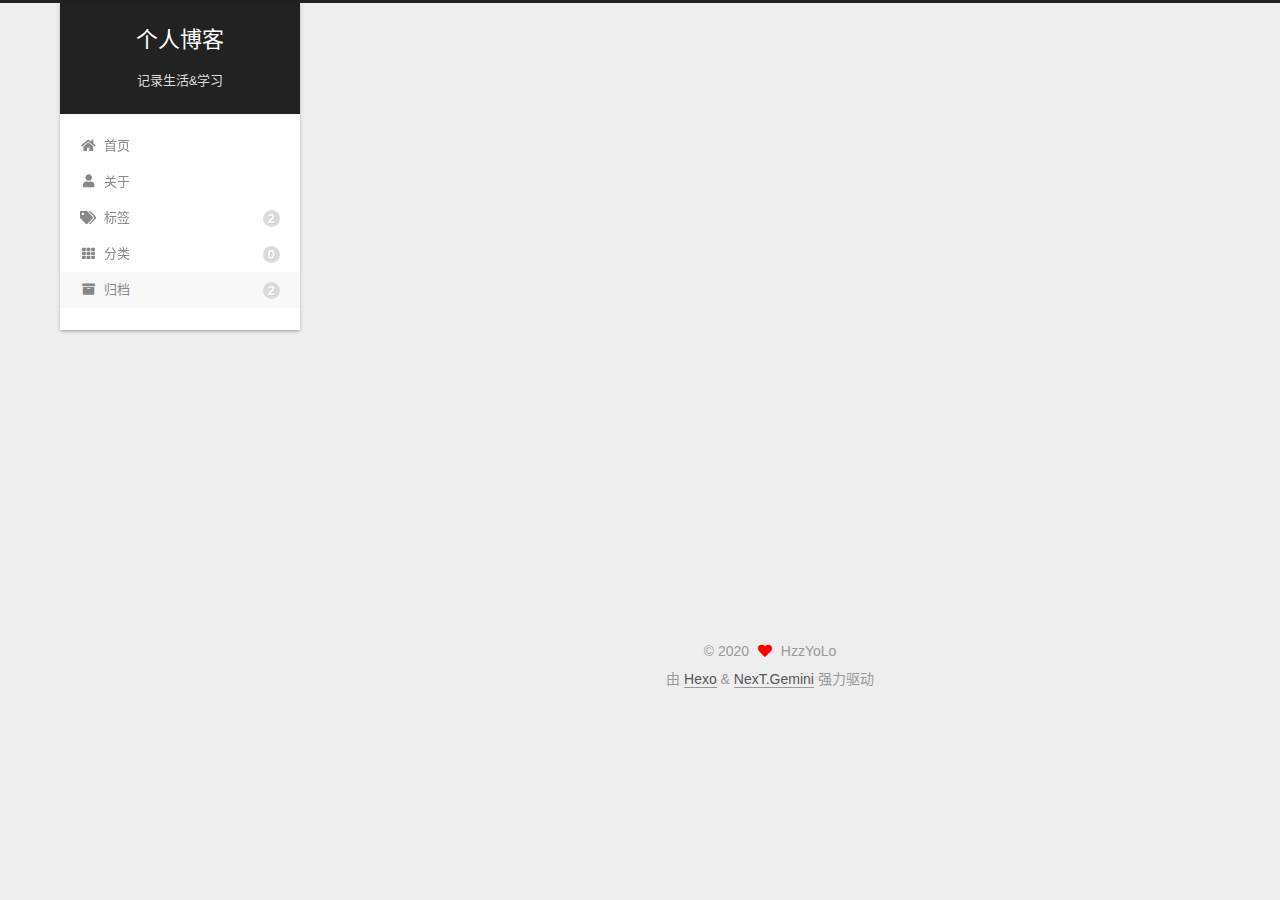
<file: archives/2020/07/index.html>
<!DOCTYPE html>
<html lang="zh-CN">
<head>
  <meta charset="UTF-8">
<meta name="viewport" content="width=device-width, initial-scale=1, maximum-scale=2">
<meta name="theme-color" content="#222">
<meta name="generator" content="Hexo 4.2.1">
  <link rel="apple-touch-icon" sizes="180x180" href="/images/apple-touch-icon-next.png">
  <link rel="icon" type="image/png" sizes="32x32" href="/images/favicon-32x32-next.png">
  <link rel="icon" type="image/png" sizes="16x16" href="/images/favicon-16x16-next.png">
  <link rel="mask-icon" href="/images/logo.svg" color="#222">

<link rel="stylesheet" href="/css/main.css">


<link rel="stylesheet" href="/lib/font-awesome/css/all.min.css">

<script id="hexo-configurations">
    var NexT = window.NexT || {};
    var CONFIG = {"hostname":"yoursite.com","root":"/","scheme":"Gemini","version":"7.8.0","exturl":false,"sidebar":{"position":"left","display":"post","padding":18,"offset":12,"onmobile":false},"copycode":{"enable":false,"show_result":false,"style":null},"back2top":{"enable":true,"sidebar":false,"scrollpercent":false},"bookmark":{"enable":false,"color":"#222","save":"auto"},"fancybox":false,"mediumzoom":false,"lazyload":false,"pangu":false,"comments":{"style":"tabs","active":null,"storage":true,"lazyload":false,"nav":null},"algolia":{"hits":{"per_page":10},"labels":{"input_placeholder":"Search for Posts","hits_empty":"We didn't find any results for the search: ${query}","hits_stats":"${hits} results found in ${time} ms"}},"localsearch":{"enable":false,"trigger":"auto","top_n_per_article":1,"unescape":false,"preload":false},"motion":{"enable":true,"async":false,"transition":{"post_block":"fadeIn","post_header":"slideDownIn","post_body":"slideDownIn","coll_header":"slideLeftIn","sidebar":"slideUpIn"}}};
  </script>

  <meta name="description" content="仰望星空 脚踏实地">
<meta property="og:type" content="website">
<meta property="og:title" content="个人博客">
<meta property="og:url" content="http://yoursite.com/archives/2020/07/index.html">
<meta property="og:site_name" content="个人博客">
<meta property="og:description" content="仰望星空 脚踏实地">
<meta property="og:locale" content="zh_CN">
<meta property="article:author" content="HzzYoLo">
<meta name="twitter:card" content="summary">

<link rel="canonical" href="http://yoursite.com/archives/2020/07/">


<script id="page-configurations">
  // https://hexo.io/docs/variables.html
  CONFIG.page = {
    sidebar: "",
    isHome : false,
    isPost : false,
    lang   : 'zh-CN'
  };
</script>

  <title>归档 | 个人博客</title>
  






  <noscript>
  <style>
  .use-motion .brand,
  .use-motion .menu-item,
  .sidebar-inner,
  .use-motion .post-block,
  .use-motion .pagination,
  .use-motion .comments,
  .use-motion .post-header,
  .use-motion .post-body,
  .use-motion .collection-header { opacity: initial; }

  .use-motion .site-title,
  .use-motion .site-subtitle {
    opacity: initial;
    top: initial;
  }

  .use-motion .logo-line-before i { left: initial; }
  .use-motion .logo-line-after i { right: initial; }
  </style>
</noscript>

</head>

<body itemscope itemtype="http://schema.org/WebPage">
  <div class="container use-motion">
    <div class="headband"></div>

    <header class="header" itemscope itemtype="http://schema.org/WPHeader">
      <div class="header-inner"><div class="site-brand-container">
  <div class="site-nav-toggle">
    <div class="toggle" aria-label="切换导航栏">
      <span class="toggle-line toggle-line-first"></span>
      <span class="toggle-line toggle-line-middle"></span>
      <span class="toggle-line toggle-line-last"></span>
    </div>
  </div>

  <div class="site-meta">

    <a href="/" class="brand" rel="start">
      <span class="logo-line-before"><i></i></span>
      <h1 class="site-title">个人博客</h1>
      <span class="logo-line-after"><i></i></span>
    </a>
      <p class="site-subtitle" itemprop="description">记录生活&学习</p>
  </div>

  <div class="site-nav-right">
    <div class="toggle popup-trigger">
    </div>
  </div>
</div>




<nav class="site-nav">
  <ul id="menu" class="main-menu menu">
        <li class="menu-item menu-item-home">

    <a href="/" rel="section"><i class="fa fa-home fa-fw"></i>首页</a>

  </li>
        <li class="menu-item menu-item-about">

    <a href="/about/" rel="section"><i class="fa fa-user fa-fw"></i>关于</a>

  </li>
        <li class="menu-item menu-item-tags">

    <a href="/tags/" rel="section"><i class="fa fa-tags fa-fw"></i>标签<span class="badge">2</span></a>

  </li>
        <li class="menu-item menu-item-categories">

    <a href="/categories/" rel="section"><i class="fa fa-th fa-fw"></i>分类<span class="badge">0</span></a>

  </li>
        <li class="menu-item menu-item-archives">

    <a href="/archives/" rel="section"><i class="fa fa-archive fa-fw"></i>归档<span class="badge">2</span></a>

  </li>
  </ul>
</nav>




</div>
    </header>

    
  <div class="back-to-top">
    <i class="fa fa-arrow-up"></i>
    <span>0%</span>
  </div>


    <main class="main">
      <div class="main-inner">
        <div class="content-wrap">
          

          <div class="content archive">
            

  
  
  
  <div class="post-block">
    <div class="posts-collapse">
      <div class="collection-title">
        <span class="collection-header">嗯..! 目前共计 2 篇日志。 继续努力。</span>
      </div>

      
    <div class="collection-year">
      <span class="collection-header">2020</span>
    </div>

  <article itemscope itemtype="http://schema.org/Article">
    <header class="post-header">

      <div class="post-meta">
        <time itemprop="dateCreated"
              datetime="2020-07-23T14:30:29+08:00"
              content="2020-07-23">
          07-23
        </time>
      </div>

      <div class="post-title">
          <a class="post-title-link" href="/2020/07/23/%E7%AE%80%E8%BF%B0%E5%AF%86%E7%A0%81%E5%AD%A6%E4%B8%AD%E5%9B%9B%E7%A7%8D%E6%94%BB%E5%87%BB%E6%A8%A1%E5%9E%8B/" itemprop="url">
            <span itemprop="name">简述密码学中四种攻击模型</span>
          </a>
      </div>

    </header>
  </article>

  <article itemscope itemtype="http://schema.org/Article">
    <header class="post-header">

      <div class="post-meta">
        <time itemprop="dateCreated"
              datetime="2020-07-05T13:17:19+08:00"
              content="2020-07-05">
          07-05
        </time>
      </div>

      <div class="post-title">
          <a class="post-title-link" href="/2020/07/05/2020%E4%B8%8B%E5%8D%8A%E5%B9%B4%E8%AE%A1%E5%88%92/" itemprop="url">
            <span itemprop="name">2020下半年计划</span>
          </a>
      </div>

    </header>
  </article>


    </div>
  </div>
  
  
  

  



          </div>
          

<script>
  window.addEventListener('tabs:register', () => {
    let { activeClass } = CONFIG.comments;
    if (CONFIG.comments.storage) {
      activeClass = localStorage.getItem('comments_active') || activeClass;
    }
    if (activeClass) {
      let activeTab = document.querySelector(`a[href="#comment-${activeClass}"]`);
      if (activeTab) {
        activeTab.click();
      }
    }
  });
  if (CONFIG.comments.storage) {
    window.addEventListener('tabs:click', event => {
      if (!event.target.matches('.tabs-comment .tab-content .tab-pane')) return;
      let commentClass = event.target.classList[1];
      localStorage.setItem('comments_active', commentClass);
    });
  }
</script>

        </div>
          
  
  <div class="toggle sidebar-toggle">
    <span class="toggle-line toggle-line-first"></span>
    <span class="toggle-line toggle-line-middle"></span>
    <span class="toggle-line toggle-line-last"></span>
  </div>

  <aside class="sidebar">
    <div class="sidebar-inner">

      <ul class="sidebar-nav motion-element">
        <li class="sidebar-nav-toc">
          文章目录
        </li>
        <li class="sidebar-nav-overview">
          站点概览
        </li>
      </ul>

      <!--noindex-->
      <div class="post-toc-wrap sidebar-panel">
      </div>
      <!--/noindex-->

      <div class="site-overview-wrap sidebar-panel">
        <div class="site-author motion-element" itemprop="author" itemscope itemtype="http://schema.org/Person">
    <img class="site-author-image" itemprop="image" alt="HzzYoLo"
      src="/images/avatar.gif">
  <p class="site-author-name" itemprop="name">HzzYoLo</p>
  <div class="site-description" itemprop="description">仰望星空 脚踏实地</div>
</div>
<div class="site-state-wrap motion-element">
  <nav class="site-state">
      <div class="site-state-item site-state-posts">
          <a href="/archives/">
        
          <span class="site-state-item-count">2</span>
          <span class="site-state-item-name">日志</span>
        </a>
      </div>
      <div class="site-state-item site-state-tags">
        <span class="site-state-item-count">2</span>
        <span class="site-state-item-name">标签</span>
      </div>
  </nav>
</div>



      </div>

    </div>
  </aside>
  <div id="sidebar-dimmer"></div>


      </div>
    </main>

    <footer class="footer">
      <div class="footer-inner">
        

        

<div class="copyright">
  
  &copy; 
  <span itemprop="copyrightYear">2020</span>
  <span class="with-love">
    <i class="fa fa-heart"></i>
  </span>
  <span class="author" itemprop="copyrightHolder">HzzYoLo</span>
</div>
  <div class="powered-by">由 <a href="https://hexo.io/" class="theme-link" rel="noopener" target="_blank">Hexo</a> & <a href="https://theme-next.org/" class="theme-link" rel="noopener" target="_blank">NexT.Gemini</a> 强力驱动
  </div>

        








      </div>
    </footer>
  </div>

  
  <script src="/lib/anime.min.js"></script>
  <script src="/lib/velocity/velocity.min.js"></script>
  <script src="/lib/velocity/velocity.ui.min.js"></script>

<script src="/js/utils.js"></script>

<script src="/js/motion.js"></script>


<script src="/js/schemes/pisces.js"></script>


<script src="/js/next-boot.js"></script>




  















  

  

</body>
</html>
</file>
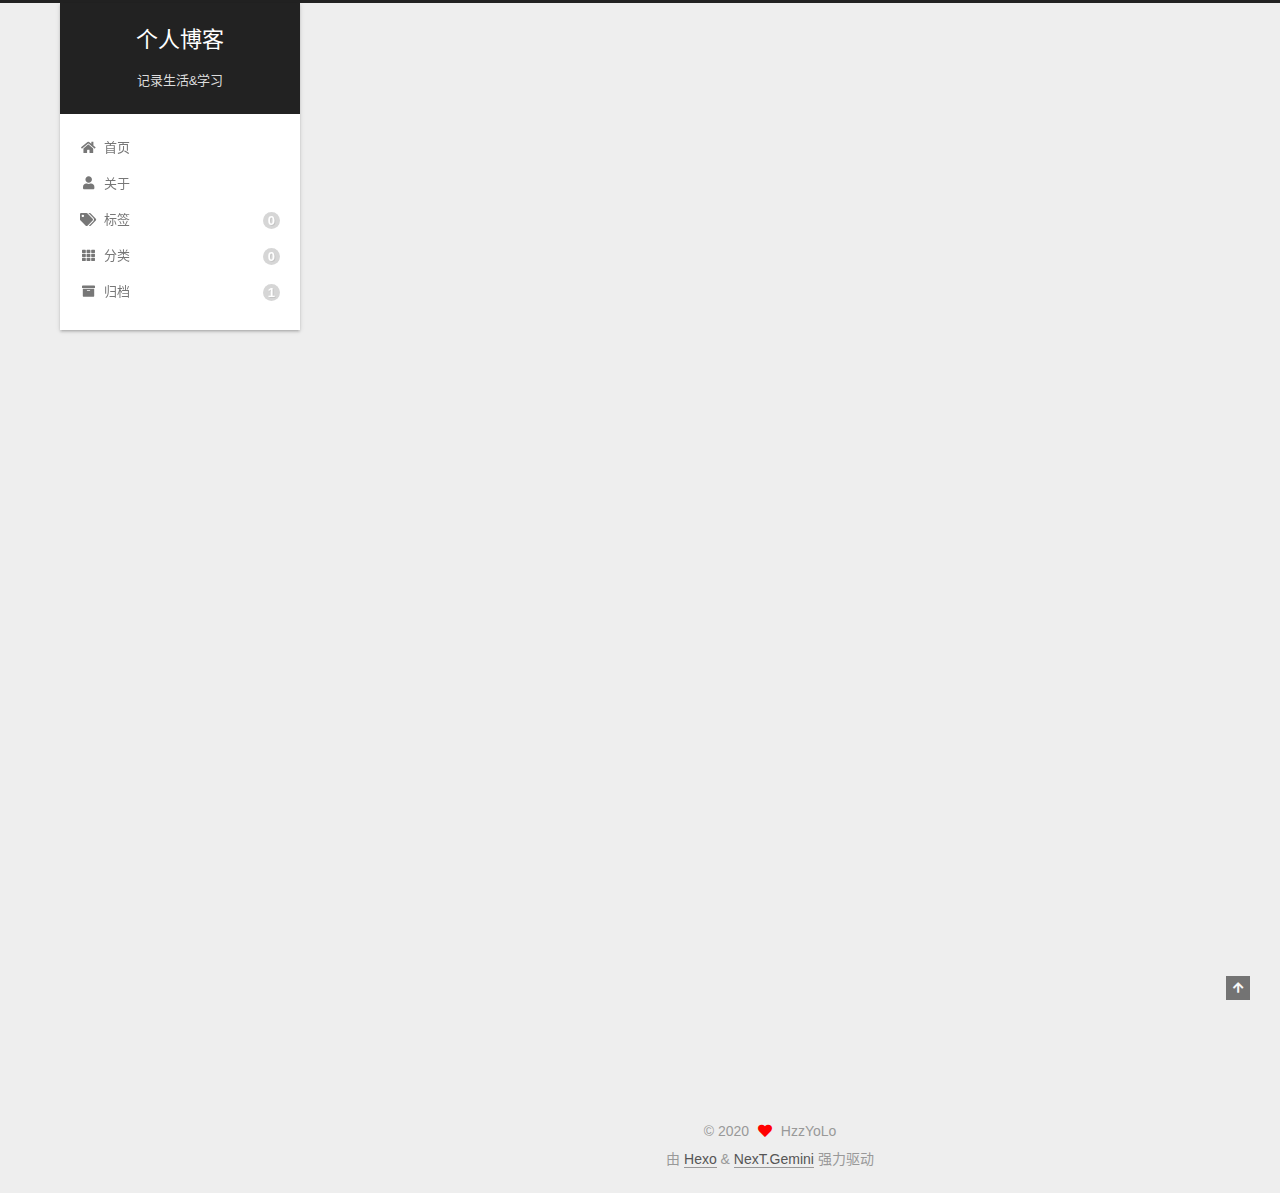
<file: 2020/07/03/hello-world/index.html>
<!DOCTYPE html>
<html lang="zh-CN">
<head>
  <meta charset="UTF-8">
<meta name="viewport" content="width=device-width, initial-scale=1, maximum-scale=2">
<meta name="theme-color" content="#222">
<meta name="generator" content="Hexo 4.2.1">
  <link rel="apple-touch-icon" sizes="180x180" href="/images/apple-touch-icon-next.png">
  <link rel="icon" type="image/png" sizes="32x32" href="/images/favicon-32x32-next.png">
  <link rel="icon" type="image/png" sizes="16x16" href="/images/favicon-16x16-next.png">
  <link rel="mask-icon" href="/images/logo.svg" color="#222">

<link rel="stylesheet" href="/css/main.css">


<link rel="stylesheet" href="/lib/font-awesome/css/all.min.css">

<script id="hexo-configurations">
    var NexT = window.NexT || {};
    var CONFIG = {"hostname":"yoursite.com","root":"/","scheme":"Gemini","version":"7.8.0","exturl":false,"sidebar":{"position":"left","display":"post","padding":18,"offset":12,"onmobile":false},"copycode":{"enable":false,"show_result":false,"style":null},"back2top":{"enable":true,"sidebar":false,"scrollpercent":false},"bookmark":{"enable":false,"color":"#222","save":"auto"},"fancybox":false,"mediumzoom":false,"lazyload":false,"pangu":false,"comments":{"style":"tabs","active":null,"storage":true,"lazyload":false,"nav":null},"algolia":{"hits":{"per_page":10},"labels":{"input_placeholder":"Search for Posts","hits_empty":"We didn't find any results for the search: ${query}","hits_stats":"${hits} results found in ${time} ms"}},"localsearch":{"enable":false,"trigger":"auto","top_n_per_article":1,"unescape":false,"preload":false},"motion":{"enable":true,"async":false,"transition":{"post_block":"fadeIn","post_header":"slideDownIn","post_body":"slideDownIn","coll_header":"slideLeftIn","sidebar":"slideUpIn"}}};
  </script>

  <meta name="description" content="Welcome to Hexo! This is your very first post. Check documentation for more info. If you get any problems when using Hexo, you can find the answer in troubleshooting or you can ask me on GitHub. Quick">
<meta property="og:type" content="article">
<meta property="og:title" content="Hello World">
<meta property="og:url" content="http://yoursite.com/2020/07/03/hello-world/index.html">
<meta property="og:site_name" content="个人博客">
<meta property="og:description" content="Welcome to Hexo! This is your very first post. Check documentation for more info. If you get any problems when using Hexo, you can find the answer in troubleshooting or you can ask me on GitHub. Quick">
<meta property="og:locale" content="zh_CN">
<meta property="article:published_time" content="2020-07-03T05:10:40.938Z">
<meta property="article:modified_time" content="2020-07-03T05:10:40.938Z">
<meta property="article:author" content="HzzYoLo">
<meta name="twitter:card" content="summary">

<link rel="canonical" href="http://yoursite.com/2020/07/03/hello-world/">


<script id="page-configurations">
  // https://hexo.io/docs/variables.html
  CONFIG.page = {
    sidebar: "",
    isHome : false,
    isPost : true,
    lang   : 'zh-CN'
  };
</script>

  <title>Hello World | 个人博客</title>
  






  <noscript>
  <style>
  .use-motion .brand,
  .use-motion .menu-item,
  .sidebar-inner,
  .use-motion .post-block,
  .use-motion .pagination,
  .use-motion .comments,
  .use-motion .post-header,
  .use-motion .post-body,
  .use-motion .collection-header { opacity: initial; }

  .use-motion .site-title,
  .use-motion .site-subtitle {
    opacity: initial;
    top: initial;
  }

  .use-motion .logo-line-before i { left: initial; }
  .use-motion .logo-line-after i { right: initial; }
  </style>
</noscript>

</head>

<body itemscope itemtype="http://schema.org/WebPage">
  <div class="container use-motion">
    <div class="headband"></div>

    <header class="header" itemscope itemtype="http://schema.org/WPHeader">
      <div class="header-inner"><div class="site-brand-container">
  <div class="site-nav-toggle">
    <div class="toggle" aria-label="切换导航栏">
      <span class="toggle-line toggle-line-first"></span>
      <span class="toggle-line toggle-line-middle"></span>
      <span class="toggle-line toggle-line-last"></span>
    </div>
  </div>

  <div class="site-meta">

    <a href="/" class="brand" rel="start">
      <span class="logo-line-before"><i></i></span>
      <h1 class="site-title">个人博客</h1>
      <span class="logo-line-after"><i></i></span>
    </a>
      <p class="site-subtitle" itemprop="description">记录生活&学习</p>
  </div>

  <div class="site-nav-right">
    <div class="toggle popup-trigger">
    </div>
  </div>
</div>




<nav class="site-nav">
  <ul id="menu" class="main-menu menu">
        <li class="menu-item menu-item-home">

    <a href="/" rel="section"><i class="fa fa-home fa-fw"></i>首页</a>

  </li>
        <li class="menu-item menu-item-about">

    <a href="/about/" rel="section"><i class="fa fa-user fa-fw"></i>关于</a>

  </li>
        <li class="menu-item menu-item-tags">

    <a href="/tags/" rel="section"><i class="fa fa-tags fa-fw"></i>标签<span class="badge">0</span></a>

  </li>
        <li class="menu-item menu-item-categories">

    <a href="/categories/" rel="section"><i class="fa fa-th fa-fw"></i>分类<span class="badge">0</span></a>

  </li>
        <li class="menu-item menu-item-archives">

    <a href="/archives/" rel="section"><i class="fa fa-archive fa-fw"></i>归档<span class="badge">1</span></a>

  </li>
  </ul>
</nav>




</div>
    </header>

    
  <div class="back-to-top">
    <i class="fa fa-arrow-up"></i>
    <span>0%</span>
  </div>


    <main class="main">
      <div class="main-inner">
        <div class="content-wrap">
          

          <div class="content post posts-expand">
            

    
  
  
  <article itemscope itemtype="http://schema.org/Article" class="post-block" lang="zh-CN">
    <link itemprop="mainEntityOfPage" href="http://yoursite.com/2020/07/03/hello-world/">

    <span hidden itemprop="author" itemscope itemtype="http://schema.org/Person">
      <meta itemprop="image" content="/images/avatar.gif">
      <meta itemprop="name" content="HzzYoLo">
      <meta itemprop="description" content="仰望星空 脚踏实地">
    </span>

    <span hidden itemprop="publisher" itemscope itemtype="http://schema.org/Organization">
      <meta itemprop="name" content="个人博客">
    </span>
      <header class="post-header">
        <h1 class="post-title" itemprop="name headline">
          Hello World
        </h1>

        <div class="post-meta">
            <span class="post-meta-item">
              <span class="post-meta-item-icon">
                <i class="far fa-calendar"></i>
              </span>
              <span class="post-meta-item-text">发表于</span>

              <time title="创建时间：2020-07-03 13:10:40" itemprop="dateCreated datePublished" datetime="2020-07-03T13:10:40+08:00">2020-07-03</time>
            </span>

          

        </div>
      </header>

    
    
    
    <div class="post-body" itemprop="articleBody">

      
        <p>Welcome to <a href="https://hexo.io/" target="_blank" rel="noopener">Hexo</a>! This is your very first post. Check <a href="https://hexo.io/docs/" target="_blank" rel="noopener">documentation</a> for more info. If you get any problems when using Hexo, you can find the answer in <a href="https://hexo.io/docs/troubleshooting.html" target="_blank" rel="noopener">troubleshooting</a> or you can ask me on <a href="https://github.com/hexojs/hexo/issues" target="_blank" rel="noopener">GitHub</a>.</p>
<h2 id="Quick-Start"><a href="#Quick-Start" class="headerlink" title="Quick Start"></a>Quick Start</h2><h3 id="Create-a-new-post"><a href="#Create-a-new-post" class="headerlink" title="Create a new post"></a>Create a new post</h3><figure class="highlight bash"><table><tr><td class="gutter"><pre><span class="line">1</span><br></pre></td><td class="code"><pre><span class="line">$ hexo new <span class="string">"My New Post"</span></span><br></pre></td></tr></table></figure>

<p>More info: <a href="https://hexo.io/docs/writing.html" target="_blank" rel="noopener">Writing</a></p>
<h3 id="Run-server"><a href="#Run-server" class="headerlink" title="Run server"></a>Run server</h3><figure class="highlight bash"><table><tr><td class="gutter"><pre><span class="line">1</span><br></pre></td><td class="code"><pre><span class="line">$ hexo server</span><br></pre></td></tr></table></figure>

<p>More info: <a href="https://hexo.io/docs/server.html" target="_blank" rel="noopener">Server</a></p>
<h3 id="Generate-static-files"><a href="#Generate-static-files" class="headerlink" title="Generate static files"></a>Generate static files</h3><figure class="highlight bash"><table><tr><td class="gutter"><pre><span class="line">1</span><br></pre></td><td class="code"><pre><span class="line">$ hexo generate</span><br></pre></td></tr></table></figure>

<p>More info: <a href="https://hexo.io/docs/generating.html" target="_blank" rel="noopener">Generating</a></p>
<h3 id="Deploy-to-remote-sites"><a href="#Deploy-to-remote-sites" class="headerlink" title="Deploy to remote sites"></a>Deploy to remote sites</h3><figure class="highlight bash"><table><tr><td class="gutter"><pre><span class="line">1</span><br></pre></td><td class="code"><pre><span class="line">$ hexo deploy</span><br></pre></td></tr></table></figure>

<p>More info: <a href="https://hexo.io/docs/one-command-deployment.html" target="_blank" rel="noopener">Deployment</a></p>

    </div>

    
    
    

      <footer class="post-footer">

        


        
      </footer>
    
  </article>
  
  
  



          </div>
          

<script>
  window.addEventListener('tabs:register', () => {
    let { activeClass } = CONFIG.comments;
    if (CONFIG.comments.storage) {
      activeClass = localStorage.getItem('comments_active') || activeClass;
    }
    if (activeClass) {
      let activeTab = document.querySelector(`a[href="#comment-${activeClass}"]`);
      if (activeTab) {
        activeTab.click();
      }
    }
  });
  if (CONFIG.comments.storage) {
    window.addEventListener('tabs:click', event => {
      if (!event.target.matches('.tabs-comment .tab-content .tab-pane')) return;
      let commentClass = event.target.classList[1];
      localStorage.setItem('comments_active', commentClass);
    });
  }
</script>

        </div>
          
  
  <div class="toggle sidebar-toggle">
    <span class="toggle-line toggle-line-first"></span>
    <span class="toggle-line toggle-line-middle"></span>
    <span class="toggle-line toggle-line-last"></span>
  </div>

  <aside class="sidebar">
    <div class="sidebar-inner">

      <ul class="sidebar-nav motion-element">
        <li class="sidebar-nav-toc">
          文章目录
        </li>
        <li class="sidebar-nav-overview">
          站点概览
        </li>
      </ul>

      <!--noindex-->
      <div class="post-toc-wrap sidebar-panel">
          <div class="post-toc motion-element"><ol class="nav"><li class="nav-item nav-level-2"><a class="nav-link" href="#Quick-Start"><span class="nav-number">1.</span> <span class="nav-text">Quick Start</span></a><ol class="nav-child"><li class="nav-item nav-level-3"><a class="nav-link" href="#Create-a-new-post"><span class="nav-number">1.1.</span> <span class="nav-text">Create a new post</span></a></li><li class="nav-item nav-level-3"><a class="nav-link" href="#Run-server"><span class="nav-number">1.2.</span> <span class="nav-text">Run server</span></a></li><li class="nav-item nav-level-3"><a class="nav-link" href="#Generate-static-files"><span class="nav-number">1.3.</span> <span class="nav-text">Generate static files</span></a></li><li class="nav-item nav-level-3"><a class="nav-link" href="#Deploy-to-remote-sites"><span class="nav-number">1.4.</span> <span class="nav-text">Deploy to remote sites</span></a></li></ol></li></ol></div>
      </div>
      <!--/noindex-->

      <div class="site-overview-wrap sidebar-panel">
        <div class="site-author motion-element" itemprop="author" itemscope itemtype="http://schema.org/Person">
    <img class="site-author-image" itemprop="image" alt="HzzYoLo"
      src="/images/avatar.gif">
  <p class="site-author-name" itemprop="name">HzzYoLo</p>
  <div class="site-description" itemprop="description">仰望星空 脚踏实地</div>
</div>
<div class="site-state-wrap motion-element">
  <nav class="site-state">
      <div class="site-state-item site-state-posts">
          <a href="/archives/">
        
          <span class="site-state-item-count">1</span>
          <span class="site-state-item-name">日志</span>
        </a>
      </div>
  </nav>
</div>



      </div>

    </div>
  </aside>
  <div id="sidebar-dimmer"></div>


      </div>
    </main>

    <footer class="footer">
      <div class="footer-inner">
        

        

<div class="copyright">
  
  &copy; 
  <span itemprop="copyrightYear">2020</span>
  <span class="with-love">
    <i class="fa fa-heart"></i>
  </span>
  <span class="author" itemprop="copyrightHolder">HzzYoLo</span>
</div>
  <div class="powered-by">由 <a href="https://hexo.io/" class="theme-link" rel="noopener" target="_blank">Hexo</a> & <a href="https://theme-next.org/" class="theme-link" rel="noopener" target="_blank">NexT.Gemini</a> 强力驱动
  </div>

        








      </div>
    </footer>
  </div>

  
  <script src="/lib/anime.min.js"></script>
  <script src="/lib/velocity/velocity.min.js"></script>
  <script src="/lib/velocity/velocity.ui.min.js"></script>

<script src="/js/utils.js"></script>

<script src="/js/motion.js"></script>


<script src="/js/schemes/pisces.js"></script>


<script src="/js/next-boot.js"></script>




  















  

  

</body>
</html>
</file>
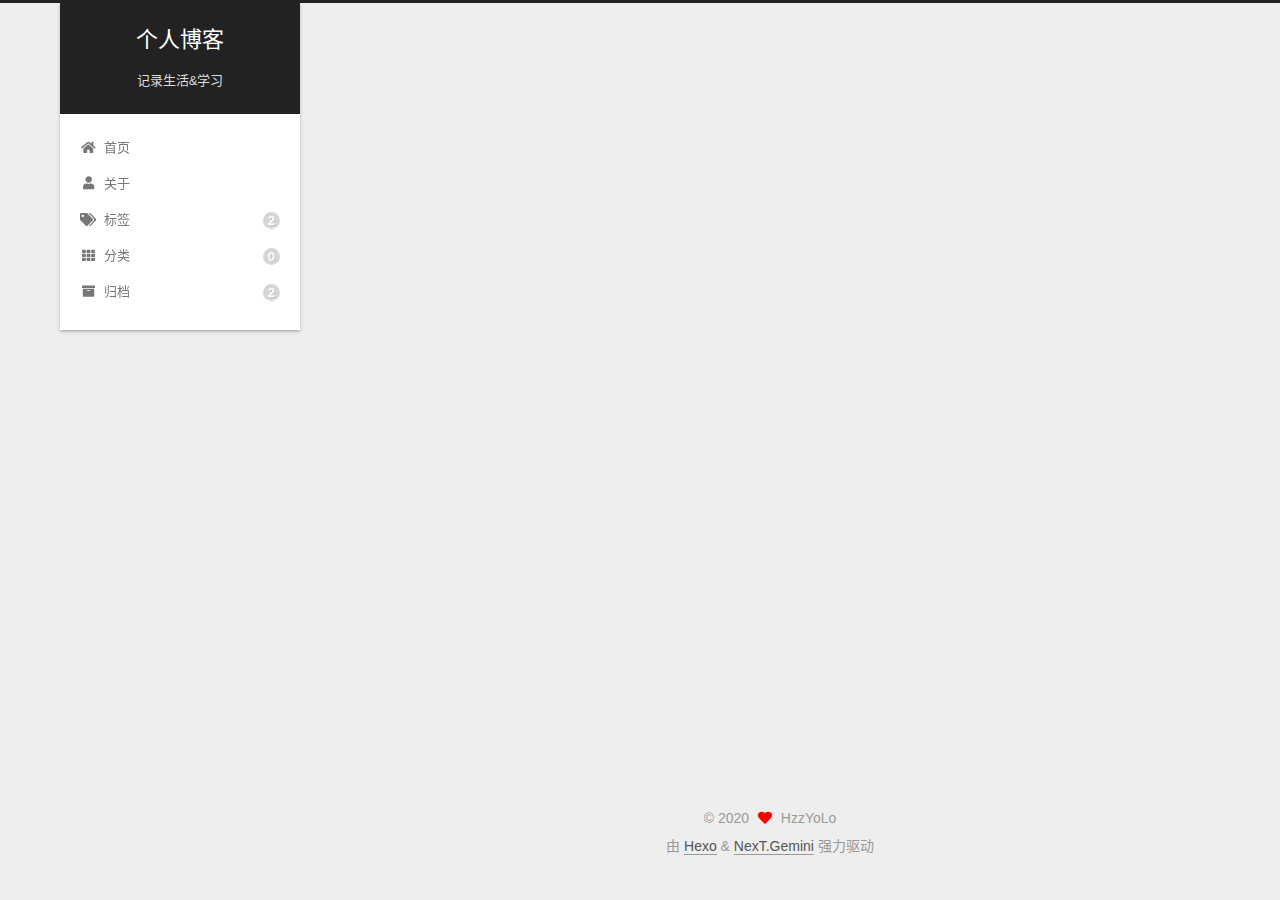
<file: 2020/07/05/2020下半年计划/index.html>
<!DOCTYPE html>
<html lang="zh-CN">
<head>
  <meta charset="UTF-8">
<meta name="viewport" content="width=device-width, initial-scale=1, maximum-scale=2">
<meta name="theme-color" content="#222">
<meta name="generator" content="Hexo 4.2.1">
  <link rel="apple-touch-icon" sizes="180x180" href="/images/apple-touch-icon-next.png">
  <link rel="icon" type="image/png" sizes="32x32" href="/images/favicon-32x32-next.png">
  <link rel="icon" type="image/png" sizes="16x16" href="/images/favicon-16x16-next.png">
  <link rel="mask-icon" href="/images/logo.svg" color="#222">

<link rel="stylesheet" href="/css/main.css">


<link rel="stylesheet" href="/lib/font-awesome/css/all.min.css">

<script id="hexo-configurations">
    var NexT = window.NexT || {};
    var CONFIG = {"hostname":"yoursite.com","root":"/","scheme":"Gemini","version":"7.8.0","exturl":false,"sidebar":{"position":"left","display":"post","padding":18,"offset":12,"onmobile":false},"copycode":{"enable":false,"show_result":false,"style":null},"back2top":{"enable":true,"sidebar":false,"scrollpercent":false},"bookmark":{"enable":false,"color":"#222","save":"auto"},"fancybox":false,"mediumzoom":false,"lazyload":false,"pangu":false,"comments":{"style":"tabs","active":null,"storage":true,"lazyload":false,"nav":null},"algolia":{"hits":{"per_page":10},"labels":{"input_placeholder":"Search for Posts","hits_empty":"We didn't find any results for the search: ${query}","hits_stats":"${hits} results found in ${time} ms"}},"localsearch":{"enable":false,"trigger":"auto","top_n_per_article":1,"unescape":false,"preload":false},"motion":{"enable":true,"async":false,"transition":{"post_block":"fadeIn","post_header":"slideDownIn","post_body":"slideDownIn","coll_header":"slideLeftIn","sidebar":"slideUpIn"}}};
  </script>

  <meta name="description" content="2020下半年计划 个人博客部署成功后，第一篇博文决定简单写一下2020下半年的计划。  学习  尽快把小论文完成投出去 完成赛尔网项目 培养技术栈，准备找实习   生活  坚持跑步，锻炼身体 多吃水果和蔬菜 培养写博客的习惯，分享生活和学习">
<meta property="og:type" content="article">
<meta property="og:title" content="2020下半年计划">
<meta property="og:url" content="http://yoursite.com/2020/07/05/2020%E4%B8%8B%E5%8D%8A%E5%B9%B4%E8%AE%A1%E5%88%92/index.html">
<meta property="og:site_name" content="个人博客">
<meta property="og:description" content="2020下半年计划 个人博客部署成功后，第一篇博文决定简单写一下2020下半年的计划。  学习  尽快把小论文完成投出去 完成赛尔网项目 培养技术栈，准备找实习   生活  坚持跑步，锻炼身体 多吃水果和蔬菜 培养写博客的习惯，分享生活和学习">
<meta property="og:locale" content="zh_CN">
<meta property="article:published_time" content="2020-07-05T05:17:19.000Z">
<meta property="article:modified_time" content="2020-07-05T05:38:16.114Z">
<meta property="article:author" content="HzzYoLo">
<meta property="article:tag" content="生活">
<meta name="twitter:card" content="summary">

<link rel="canonical" href="http://yoursite.com/2020/07/05/2020%E4%B8%8B%E5%8D%8A%E5%B9%B4%E8%AE%A1%E5%88%92/">


<script id="page-configurations">
  // https://hexo.io/docs/variables.html
  CONFIG.page = {
    sidebar: "",
    isHome : false,
    isPost : true,
    lang   : 'zh-CN'
  };
</script>

  <title>2020下半年计划 | 个人博客</title>
  






  <noscript>
  <style>
  .use-motion .brand,
  .use-motion .menu-item,
  .sidebar-inner,
  .use-motion .post-block,
  .use-motion .pagination,
  .use-motion .comments,
  .use-motion .post-header,
  .use-motion .post-body,
  .use-motion .collection-header { opacity: initial; }

  .use-motion .site-title,
  .use-motion .site-subtitle {
    opacity: initial;
    top: initial;
  }

  .use-motion .logo-line-before i { left: initial; }
  .use-motion .logo-line-after i { right: initial; }
  </style>
</noscript>

</head>

<body itemscope itemtype="http://schema.org/WebPage">
  <div class="container use-motion">
    <div class="headband"></div>

    <header class="header" itemscope itemtype="http://schema.org/WPHeader">
      <div class="header-inner"><div class="site-brand-container">
  <div class="site-nav-toggle">
    <div class="toggle" aria-label="切换导航栏">
      <span class="toggle-line toggle-line-first"></span>
      <span class="toggle-line toggle-line-middle"></span>
      <span class="toggle-line toggle-line-last"></span>
    </div>
  </div>

  <div class="site-meta">

    <a href="/" class="brand" rel="start">
      <span class="logo-line-before"><i></i></span>
      <h1 class="site-title">个人博客</h1>
      <span class="logo-line-after"><i></i></span>
    </a>
      <p class="site-subtitle" itemprop="description">记录生活&学习</p>
  </div>

  <div class="site-nav-right">
    <div class="toggle popup-trigger">
    </div>
  </div>
</div>




<nav class="site-nav">
  <ul id="menu" class="main-menu menu">
        <li class="menu-item menu-item-home">

    <a href="/" rel="section"><i class="fa fa-home fa-fw"></i>首页</a>

  </li>
        <li class="menu-item menu-item-about">

    <a href="/about/" rel="section"><i class="fa fa-user fa-fw"></i>关于</a>

  </li>
        <li class="menu-item menu-item-tags">

    <a href="/tags/" rel="section"><i class="fa fa-tags fa-fw"></i>标签<span class="badge">2</span></a>

  </li>
        <li class="menu-item menu-item-categories">

    <a href="/categories/" rel="section"><i class="fa fa-th fa-fw"></i>分类<span class="badge">0</span></a>

  </li>
        <li class="menu-item menu-item-archives">

    <a href="/archives/" rel="section"><i class="fa fa-archive fa-fw"></i>归档<span class="badge">2</span></a>

  </li>
  </ul>
</nav>




</div>
    </header>

    
  <div class="back-to-top">
    <i class="fa fa-arrow-up"></i>
    <span>0%</span>
  </div>


    <main class="main">
      <div class="main-inner">
        <div class="content-wrap">
          

          <div class="content post posts-expand">
            

    
  
  
  <article itemscope itemtype="http://schema.org/Article" class="post-block" lang="zh-CN">
    <link itemprop="mainEntityOfPage" href="http://yoursite.com/2020/07/05/2020%E4%B8%8B%E5%8D%8A%E5%B9%B4%E8%AE%A1%E5%88%92/">

    <span hidden itemprop="author" itemscope itemtype="http://schema.org/Person">
      <meta itemprop="image" content="/images/avatar.gif">
      <meta itemprop="name" content="HzzYoLo">
      <meta itemprop="description" content="仰望星空 脚踏实地">
    </span>

    <span hidden itemprop="publisher" itemscope itemtype="http://schema.org/Organization">
      <meta itemprop="name" content="个人博客">
    </span>
      <header class="post-header">
        <h1 class="post-title" itemprop="name headline">
          2020下半年计划
        </h1>

        <div class="post-meta">
            <span class="post-meta-item">
              <span class="post-meta-item-icon">
                <i class="far fa-calendar"></i>
              </span>
              <span class="post-meta-item-text">发表于</span>
              

              <time title="创建时间：2020-07-05 13:17:19 / 修改时间：13:38:16" itemprop="dateCreated datePublished" datetime="2020-07-05T13:17:19+08:00">2020-07-05</time>
            </span>

          

        </div>
      </header>

    
    
    
    <div class="post-body" itemprop="articleBody">

      
        <h1 id="2020下半年计划"><a href="#2020下半年计划" class="headerlink" title="2020下半年计划"></a>2020下半年计划</h1><p> 个人博客部署成功后，第一篇博文决定简单写一下2020下半年的计划。</p>
<ul>
<li><p>学习</p>
<ul>
<li>尽快把小论文完成投出去</li>
<li>完成赛尔网项目</li>
<li>培养技术栈，准备找实习</li>
</ul>
</li>
<li><p>生活</p>
<ul>
<li>坚持跑步，锻炼身体</li>
<li>多吃水果和蔬菜</li>
<li>培养写博客的习惯，分享生活和学习</li>
</ul>
</li>
</ul>

    </div>

    
    
    

      <footer class="post-footer">
          <div class="post-tags">
              <a href="/tags/%E7%94%9F%E6%B4%BB/" rel="tag"># 生活</a>
          </div>

        


        
    <div class="post-nav">
      <div class="post-nav-item"></div>
      <div class="post-nav-item">
    <a href="/2020/07/23/%E7%AE%80%E8%BF%B0%E5%AF%86%E7%A0%81%E5%AD%A6%E4%B8%AD%E5%9B%9B%E7%A7%8D%E6%94%BB%E5%87%BB%E6%A8%A1%E5%9E%8B/" rel="next" title="简述密码学中四种攻击模型">
      简述密码学中四种攻击模型 <i class="fa fa-chevron-right"></i>
    </a></div>
    </div>
      </footer>
    
  </article>
  
  
  



          </div>
          

<script>
  window.addEventListener('tabs:register', () => {
    let { activeClass } = CONFIG.comments;
    if (CONFIG.comments.storage) {
      activeClass = localStorage.getItem('comments_active') || activeClass;
    }
    if (activeClass) {
      let activeTab = document.querySelector(`a[href="#comment-${activeClass}"]`);
      if (activeTab) {
        activeTab.click();
      }
    }
  });
  if (CONFIG.comments.storage) {
    window.addEventListener('tabs:click', event => {
      if (!event.target.matches('.tabs-comment .tab-content .tab-pane')) return;
      let commentClass = event.target.classList[1];
      localStorage.setItem('comments_active', commentClass);
    });
  }
</script>

        </div>
          
  
  <div class="toggle sidebar-toggle">
    <span class="toggle-line toggle-line-first"></span>
    <span class="toggle-line toggle-line-middle"></span>
    <span class="toggle-line toggle-line-last"></span>
  </div>

  <aside class="sidebar">
    <div class="sidebar-inner">

      <ul class="sidebar-nav motion-element">
        <li class="sidebar-nav-toc">
          文章目录
        </li>
        <li class="sidebar-nav-overview">
          站点概览
        </li>
      </ul>

      <!--noindex-->
      <div class="post-toc-wrap sidebar-panel">
          <div class="post-toc motion-element"><ol class="nav"><li class="nav-item nav-level-1"><a class="nav-link" href="#2020下半年计划"><span class="nav-number">1.</span> <span class="nav-text">2020下半年计划</span></a></li></ol></div>
      </div>
      <!--/noindex-->

      <div class="site-overview-wrap sidebar-panel">
        <div class="site-author motion-element" itemprop="author" itemscope itemtype="http://schema.org/Person">
    <img class="site-author-image" itemprop="image" alt="HzzYoLo"
      src="/images/avatar.gif">
  <p class="site-author-name" itemprop="name">HzzYoLo</p>
  <div class="site-description" itemprop="description">仰望星空 脚踏实地</div>
</div>
<div class="site-state-wrap motion-element">
  <nav class="site-state">
      <div class="site-state-item site-state-posts">
          <a href="/archives/">
        
          <span class="site-state-item-count">2</span>
          <span class="site-state-item-name">日志</span>
        </a>
      </div>
      <div class="site-state-item site-state-tags">
        <span class="site-state-item-count">2</span>
        <span class="site-state-item-name">标签</span>
      </div>
  </nav>
</div>



      </div>

    </div>
  </aside>
  <div id="sidebar-dimmer"></div>


      </div>
    </main>

    <footer class="footer">
      <div class="footer-inner">
        

        

<div class="copyright">
  
  &copy; 
  <span itemprop="copyrightYear">2020</span>
  <span class="with-love">
    <i class="fa fa-heart"></i>
  </span>
  <span class="author" itemprop="copyrightHolder">HzzYoLo</span>
</div>
  <div class="powered-by">由 <a href="https://hexo.io/" class="theme-link" rel="noopener" target="_blank">Hexo</a> & <a href="https://theme-next.org/" class="theme-link" rel="noopener" target="_blank">NexT.Gemini</a> 强力驱动
  </div>

        








      </div>
    </footer>
  </div>

  
  <script src="/lib/anime.min.js"></script>
  <script src="/lib/velocity/velocity.min.js"></script>
  <script src="/lib/velocity/velocity.ui.min.js"></script>

<script src="/js/utils.js"></script>

<script src="/js/motion.js"></script>


<script src="/js/schemes/pisces.js"></script>


<script src="/js/next-boot.js"></script>




  















  

  

</body>
</html>
</file>
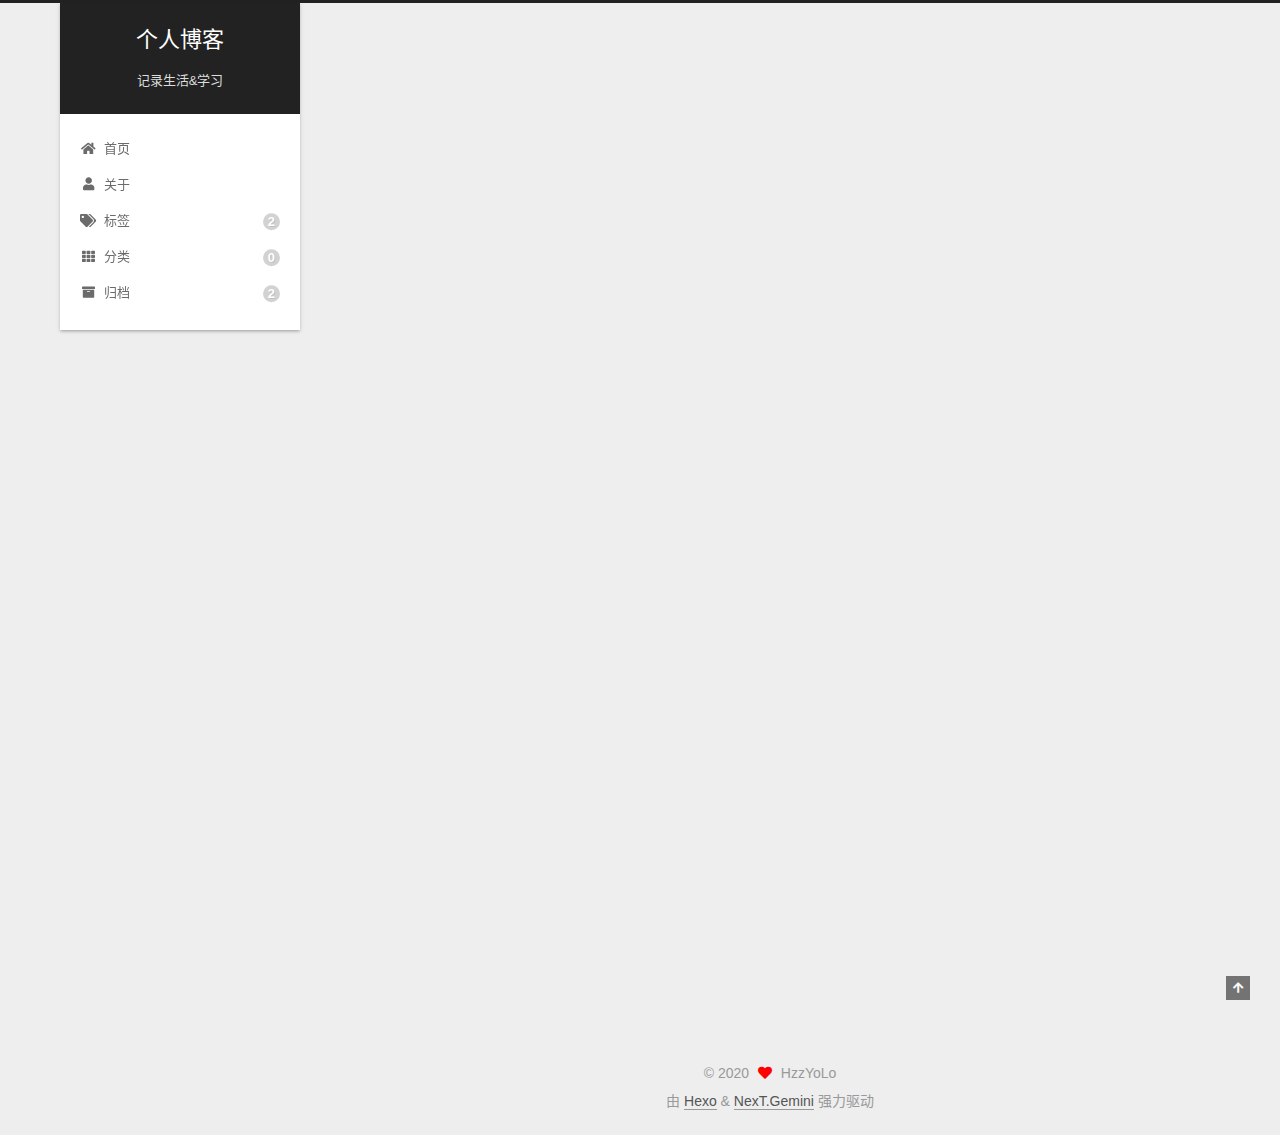
<file: 2020/07/23/简述密码学中四种攻击模型/index.html>
<!DOCTYPE html>
<html lang="zh-CN">
<head>
  <meta charset="UTF-8">
<meta name="viewport" content="width=device-width, initial-scale=1, maximum-scale=2">
<meta name="theme-color" content="#222">
<meta name="generator" content="Hexo 4.2.1">
  <link rel="apple-touch-icon" sizes="180x180" href="/images/apple-touch-icon-next.png">
  <link rel="icon" type="image/png" sizes="32x32" href="/images/favicon-32x32-next.png">
  <link rel="icon" type="image/png" sizes="16x16" href="/images/favicon-16x16-next.png">
  <link rel="mask-icon" href="/images/logo.svg" color="#222">

<link rel="stylesheet" href="/css/main.css">


<link rel="stylesheet" href="/lib/font-awesome/css/all.min.css">

<script id="hexo-configurations">
    var NexT = window.NexT || {};
    var CONFIG = {"hostname":"yoursite.com","root":"/","scheme":"Gemini","version":"7.8.0","exturl":false,"sidebar":{"position":"left","display":"post","padding":18,"offset":12,"onmobile":false},"copycode":{"enable":false,"show_result":false,"style":null},"back2top":{"enable":true,"sidebar":false,"scrollpercent":false},"bookmark":{"enable":false,"color":"#222","save":"auto"},"fancybox":false,"mediumzoom":false,"lazyload":false,"pangu":false,"comments":{"style":"tabs","active":null,"storage":true,"lazyload":false,"nav":null},"algolia":{"hits":{"per_page":10},"labels":{"input_placeholder":"Search for Posts","hits_empty":"We didn't find any results for the search: ${query}","hits_stats":"${hits} results found in ${time} ms"}},"localsearch":{"enable":false,"trigger":"auto","top_n_per_article":1,"unescape":false,"preload":false},"motion":{"enable":true,"async":false,"transition":{"post_block":"fadeIn","post_header":"slideDownIn","post_body":"slideDownIn","coll_header":"slideLeftIn","sidebar":"slideUpIn"}}};
  </script>

  <meta name="description" content="四种攻击模型 唯密文攻击（Ciphertext-only attack）  在仅仅已知密文的情况下进行穷举攻击。仅知道密文。  已知明文攻击（Known-plaintext attack）  已知一些给定的明文和对应的密文。已知部分明文-密文对。  选择明文攻击（Chosen-plaintext attack）  除已知加密算法外，还可以选定明文，并可以得到对应加密获得的密文。已知选择的明文及对应">
<meta property="og:type" content="article">
<meta property="og:title" content="简述密码学中四种攻击模型">
<meta property="og:url" content="http://yoursite.com/2020/07/23/%E7%AE%80%E8%BF%B0%E5%AF%86%E7%A0%81%E5%AD%A6%E4%B8%AD%E5%9B%9B%E7%A7%8D%E6%94%BB%E5%87%BB%E6%A8%A1%E5%9E%8B/index.html">
<meta property="og:site_name" content="个人博客">
<meta property="og:description" content="四种攻击模型 唯密文攻击（Ciphertext-only attack）  在仅仅已知密文的情况下进行穷举攻击。仅知道密文。  已知明文攻击（Known-plaintext attack）  已知一些给定的明文和对应的密文。已知部分明文-密文对。  选择明文攻击（Chosen-plaintext attack）  除已知加密算法外，还可以选定明文，并可以得到对应加密获得的密文。已知选择的明文及对应">
<meta property="og:locale" content="zh_CN">
<meta property="article:published_time" content="2020-07-23T06:30:29.000Z">
<meta property="article:modified_time" content="2020-07-23T06:56:05.325Z">
<meta property="article:author" content="HzzYoLo">
<meta property="article:tag" content="学习">
<meta name="twitter:card" content="summary">

<link rel="canonical" href="http://yoursite.com/2020/07/23/%E7%AE%80%E8%BF%B0%E5%AF%86%E7%A0%81%E5%AD%A6%E4%B8%AD%E5%9B%9B%E7%A7%8D%E6%94%BB%E5%87%BB%E6%A8%A1%E5%9E%8B/">


<script id="page-configurations">
  // https://hexo.io/docs/variables.html
  CONFIG.page = {
    sidebar: "",
    isHome : false,
    isPost : true,
    lang   : 'zh-CN'
  };
</script>

  <title>简述密码学中四种攻击模型 | 个人博客</title>
  






  <noscript>
  <style>
  .use-motion .brand,
  .use-motion .menu-item,
  .sidebar-inner,
  .use-motion .post-block,
  .use-motion .pagination,
  .use-motion .comments,
  .use-motion .post-header,
  .use-motion .post-body,
  .use-motion .collection-header { opacity: initial; }

  .use-motion .site-title,
  .use-motion .site-subtitle {
    opacity: initial;
    top: initial;
  }

  .use-motion .logo-line-before i { left: initial; }
  .use-motion .logo-line-after i { right: initial; }
  </style>
</noscript>

</head>

<body itemscope itemtype="http://schema.org/WebPage">
  <div class="container use-motion">
    <div class="headband"></div>

    <header class="header" itemscope itemtype="http://schema.org/WPHeader">
      <div class="header-inner"><div class="site-brand-container">
  <div class="site-nav-toggle">
    <div class="toggle" aria-label="切换导航栏">
      <span class="toggle-line toggle-line-first"></span>
      <span class="toggle-line toggle-line-middle"></span>
      <span class="toggle-line toggle-line-last"></span>
    </div>
  </div>

  <div class="site-meta">

    <a href="/" class="brand" rel="start">
      <span class="logo-line-before"><i></i></span>
      <h1 class="site-title">个人博客</h1>
      <span class="logo-line-after"><i></i></span>
    </a>
      <p class="site-subtitle" itemprop="description">记录生活&学习</p>
  </div>

  <div class="site-nav-right">
    <div class="toggle popup-trigger">
    </div>
  </div>
</div>




<nav class="site-nav">
  <ul id="menu" class="main-menu menu">
        <li class="menu-item menu-item-home">

    <a href="/" rel="section"><i class="fa fa-home fa-fw"></i>首页</a>

  </li>
        <li class="menu-item menu-item-about">

    <a href="/about/" rel="section"><i class="fa fa-user fa-fw"></i>关于</a>

  </li>
        <li class="menu-item menu-item-tags">

    <a href="/tags/" rel="section"><i class="fa fa-tags fa-fw"></i>标签<span class="badge">2</span></a>

  </li>
        <li class="menu-item menu-item-categories">

    <a href="/categories/" rel="section"><i class="fa fa-th fa-fw"></i>分类<span class="badge">0</span></a>

  </li>
        <li class="menu-item menu-item-archives">

    <a href="/archives/" rel="section"><i class="fa fa-archive fa-fw"></i>归档<span class="badge">2</span></a>

  </li>
  </ul>
</nav>




</div>
    </header>

    
  <div class="back-to-top">
    <i class="fa fa-arrow-up"></i>
    <span>0%</span>
  </div>


    <main class="main">
      <div class="main-inner">
        <div class="content-wrap">
          

          <div class="content post posts-expand">
            

    
  
  
  <article itemscope itemtype="http://schema.org/Article" class="post-block" lang="zh-CN">
    <link itemprop="mainEntityOfPage" href="http://yoursite.com/2020/07/23/%E7%AE%80%E8%BF%B0%E5%AF%86%E7%A0%81%E5%AD%A6%E4%B8%AD%E5%9B%9B%E7%A7%8D%E6%94%BB%E5%87%BB%E6%A8%A1%E5%9E%8B/">

    <span hidden itemprop="author" itemscope itemtype="http://schema.org/Person">
      <meta itemprop="image" content="/images/avatar.gif">
      <meta itemprop="name" content="HzzYoLo">
      <meta itemprop="description" content="仰望星空 脚踏实地">
    </span>

    <span hidden itemprop="publisher" itemscope itemtype="http://schema.org/Organization">
      <meta itemprop="name" content="个人博客">
    </span>
      <header class="post-header">
        <h1 class="post-title" itemprop="name headline">
          简述密码学中四种攻击模型
        </h1>

        <div class="post-meta">
            <span class="post-meta-item">
              <span class="post-meta-item-icon">
                <i class="far fa-calendar"></i>
              </span>
              <span class="post-meta-item-text">发表于</span>
              

              <time title="创建时间：2020-07-23 14:30:29 / 修改时间：14:56:05" itemprop="dateCreated datePublished" datetime="2020-07-23T14:30:29+08:00">2020-07-23</time>
            </span>

          

        </div>
      </header>

    
    
    
    <div class="post-body" itemprop="articleBody">

      
        <h2 id="四种攻击模型"><a href="#四种攻击模型" class="headerlink" title="四种攻击模型"></a>四种攻击模型</h2><ol>
<li><p><strong>唯密文攻击（Ciphertext-only attack）</strong></p>
<p> 在仅仅已知密文的情况下进行穷举攻击。<strong>仅知道密文。</strong></p>
</li>
<li><p><strong>已知明文攻击（Known-plaintext attack）</strong></p>
<p> 已知一些给定的明文和对应的密文。<strong>已知部分明文-密文对。</strong></p>
</li>
<li><p><strong>选择明文攻击（Chosen-plaintext attack）</strong></p>
<p> 除已知加密算法外，还可以选定明文，并可以得到对应加密获得的密文。<strong>已知选择的明文及对应的密文。</strong></p>
</li>
<li><p><strong>选择密文攻击（Chosen-ciphertext attack）</strong></p>
<p> 掌握对解密机的访问权限，可以选择密文进行解密。<strong>可构造任意密文所对应的明文。</strong></p>
</li>
</ol>
<h2 id="防范难易程度"><a href="#防范难易程度" class="headerlink" title="防范难易程度"></a>防范难易程度</h2><p>唯密文攻击&lt;已知明文攻击&lt;选择明文攻击&lt;选择密文攻击</p>
<p><strong>最难防范的密码学攻击方式：选择密文攻击</strong></p>

    </div>

    
    
    

      <footer class="post-footer">
          <div class="post-tags">
              <a href="/tags/%E5%AD%A6%E4%B9%A0/" rel="tag"># 学习</a>
          </div>

        


        
    <div class="post-nav">
      <div class="post-nav-item">
    <a href="/2020/07/05/2020%E4%B8%8B%E5%8D%8A%E5%B9%B4%E8%AE%A1%E5%88%92/" rel="prev" title="2020下半年计划">
      <i class="fa fa-chevron-left"></i> 2020下半年计划
    </a></div>
      <div class="post-nav-item"></div>
    </div>
      </footer>
    
  </article>
  
  
  



          </div>
          

<script>
  window.addEventListener('tabs:register', () => {
    let { activeClass } = CONFIG.comments;
    if (CONFIG.comments.storage) {
      activeClass = localStorage.getItem('comments_active') || activeClass;
    }
    if (activeClass) {
      let activeTab = document.querySelector(`a[href="#comment-${activeClass}"]`);
      if (activeTab) {
        activeTab.click();
      }
    }
  });
  if (CONFIG.comments.storage) {
    window.addEventListener('tabs:click', event => {
      if (!event.target.matches('.tabs-comment .tab-content .tab-pane')) return;
      let commentClass = event.target.classList[1];
      localStorage.setItem('comments_active', commentClass);
    });
  }
</script>

        </div>
          
  
  <div class="toggle sidebar-toggle">
    <span class="toggle-line toggle-line-first"></span>
    <span class="toggle-line toggle-line-middle"></span>
    <span class="toggle-line toggle-line-last"></span>
  </div>

  <aside class="sidebar">
    <div class="sidebar-inner">

      <ul class="sidebar-nav motion-element">
        <li class="sidebar-nav-toc">
          文章目录
        </li>
        <li class="sidebar-nav-overview">
          站点概览
        </li>
      </ul>

      <!--noindex-->
      <div class="post-toc-wrap sidebar-panel">
          <div class="post-toc motion-element"><ol class="nav"><li class="nav-item nav-level-2"><a class="nav-link" href="#四种攻击模型"><span class="nav-number">1.</span> <span class="nav-text">四种攻击模型</span></a></li><li class="nav-item nav-level-2"><a class="nav-link" href="#防范难易程度"><span class="nav-number">2.</span> <span class="nav-text">防范难易程度</span></a></li></ol></div>
      </div>
      <!--/noindex-->

      <div class="site-overview-wrap sidebar-panel">
        <div class="site-author motion-element" itemprop="author" itemscope itemtype="http://schema.org/Person">
    <img class="site-author-image" itemprop="image" alt="HzzYoLo"
      src="/images/avatar.gif">
  <p class="site-author-name" itemprop="name">HzzYoLo</p>
  <div class="site-description" itemprop="description">仰望星空 脚踏实地</div>
</div>
<div class="site-state-wrap motion-element">
  <nav class="site-state">
      <div class="site-state-item site-state-posts">
          <a href="/archives/">
        
          <span class="site-state-item-count">2</span>
          <span class="site-state-item-name">日志</span>
        </a>
      </div>
      <div class="site-state-item site-state-tags">
        <span class="site-state-item-count">2</span>
        <span class="site-state-item-name">标签</span>
      </div>
  </nav>
</div>



      </div>

    </div>
  </aside>
  <div id="sidebar-dimmer"></div>


      </div>
    </main>

    <footer class="footer">
      <div class="footer-inner">
        

        

<div class="copyright">
  
  &copy; 
  <span itemprop="copyrightYear">2020</span>
  <span class="with-love">
    <i class="fa fa-heart"></i>
  </span>
  <span class="author" itemprop="copyrightHolder">HzzYoLo</span>
</div>
  <div class="powered-by">由 <a href="https://hexo.io/" class="theme-link" rel="noopener" target="_blank">Hexo</a> & <a href="https://theme-next.org/" class="theme-link" rel="noopener" target="_blank">NexT.Gemini</a> 强力驱动
  </div>

        








      </div>
    </footer>
  </div>

  
  <script src="/lib/anime.min.js"></script>
  <script src="/lib/velocity/velocity.min.js"></script>
  <script src="/lib/velocity/velocity.ui.min.js"></script>

<script src="/js/utils.js"></script>

<script src="/js/motion.js"></script>


<script src="/js/schemes/pisces.js"></script>


<script src="/js/next-boot.js"></script>




  















  

  

</body>
</html>
</file>
<file: css/main.css>
:root {
  --body-bg-color: #eee;
  --content-bg-color: #fff;
  --card-bg-color: #f5f5f5;
  --text-color: #555;
  --blockquote-color: #666;
  --link-color: #555;
  --link-hover-color: #222;
  --brand-color: #fff;
  --brand-hover-color: #fff;
  --table-row-odd-bg-color: #f9f9f9;
  --table-row-hover-bg-color: #f5f5f5;
  --menu-item-bg-color: #f5f5f5;
  --btn-default-bg: #fff;
  --btn-default-color: #555;
  --btn-default-border-color: #555;
  --btn-default-hover-bg: #222;
  --btn-default-hover-color: #fff;
  --btn-default-hover-border-color: #222;
}
html {
  line-height: 1.15; /* 1 */
  -webkit-text-size-adjust: 100%; /* 2 */
}
body {
  margin: 0;
}
main {
  display: block;
}
h1 {
  font-size: 2em;
  margin: 0.67em 0;
}
hr {
  box-sizing: content-box; /* 1 */
  height: 0; /* 1 */
  overflow: visible; /* 2 */
}
pre {
  font-family: monospace, monospace; /* 1 */
  font-size: 1em; /* 2 */
}
a {
  background: transparent;
}
abbr[title] {
  border-bottom: none; /* 1 */
  text-decoration: underline; /* 2 */
  text-decoration: underline dotted; /* 2 */
}
b,
strong {
  font-weight: bolder;
}
code,
kbd,
samp {
  font-family: monospace, monospace; /* 1 */
  font-size: 1em; /* 2 */
}
small {
  font-size: 80%;
}
sub,
sup {
  font-size: 75%;
  line-height: 0;
  position: relative;
  vertical-align: baseline;
}
sub {
  bottom: -0.25em;
}
sup {
  top: -0.5em;
}
img {
  border-style: none;
}
button,
input,
optgroup,
select,
textarea {
  font-family: inherit; /* 1 */
  font-size: 100%; /* 1 */
  line-height: 1.15; /* 1 */
  margin: 0; /* 2 */
}
button,
input {
/* 1 */
  overflow: visible;
}
button,
select {
/* 1 */
  text-transform: none;
}
button,
[type='button'],
[type='reset'],
[type='submit'] {
  -webkit-appearance: button;
}
button::-moz-focus-inner,
[type='button']::-moz-focus-inner,
[type='reset']::-moz-focus-inner,
[type='submit']::-moz-focus-inner {
  border-style: none;
  padding: 0;
}
button:-moz-focusring,
[type='button']:-moz-focusring,
[type='reset']:-moz-focusring,
[type='submit']:-moz-focusring {
  outline: 1px dotted ButtonText;
}
fieldset {
  padding: 0.35em 0.75em 0.625em;
}
legend {
  box-sizing: border-box; /* 1 */
  color: inherit; /* 2 */
  display: table; /* 1 */
  max-width: 100%; /* 1 */
  padding: 0; /* 3 */
  white-space: normal; /* 1 */
}
progress {
  vertical-align: baseline;
}
textarea {
  overflow: auto;
}
[type='checkbox'],
[type='radio'] {
  box-sizing: border-box; /* 1 */
  padding: 0; /* 2 */
}
[type='number']::-webkit-inner-spin-button,
[type='number']::-webkit-outer-spin-button {
  height: auto;
}
[type='search'] {
  outline-offset: -2px; /* 2 */
  -webkit-appearance: textfield; /* 1 */
}
[type='search']::-webkit-search-decoration {
  -webkit-appearance: none;
}
::-webkit-file-upload-button {
  font: inherit; /* 2 */
  -webkit-appearance: button; /* 1 */
}
details {
  display: block;
}
summary {
  display: list-item;
}
template {
  display: none;
}
[hidden] {
  display: none;
}
::selection {
  background: #262a30;
  color: #eee;
}
html,
body {
  height: 100%;
}
body {
  background: var(--body-bg-color);
  color: var(--text-color);
  font-family: 'Lato', "PingFang SC", "Microsoft YaHei", sans-serif;
  font-size: 1em;
  line-height: 2;
}
@media (max-width: 991px) {
  body {
    padding-left: 0 !important;
    padding-right: 0 !important;
  }
}
h1,
h2,
h3,
h4,
h5,
h6 {
  font-family: 'Lato', "PingFang SC", "Microsoft YaHei", sans-serif;
  font-weight: bold;
  line-height: 1.5;
  margin: 20px 0 15px;
}
h1 {
  font-size: 1.5em;
}
h2 {
  font-size: 1.375em;
}
h3 {
  font-size: 1.25em;
}
h4 {
  font-size: 1.125em;
}
h5 {
  font-size: 1em;
}
h6 {
  font-size: 0.875em;
}
p {
  margin: 0 0 20px 0;
}
a,
span.exturl {
  border-bottom: 1px solid #999;
  color: var(--link-color);
  outline: 0;
  text-decoration: none;
  overflow-wrap: break-word;
  word-wrap: break-word;
  cursor: pointer;
}
a:hover,
span.exturl:hover {
  border-bottom-color: var(--link-hover-color);
  color: var(--link-hover-color);
}
iframe,
img,
video {
  display: block;
  margin-left: auto;
  margin-right: auto;
  max-width: 100%;
}
hr {
  background-image: repeating-linear-gradient(-45deg, #ddd, #ddd 4px, transparent 4px, transparent 8px);
  border: 0;
  height: 3px;
  margin: 40px 0;
}
blockquote {
  border-left: 4px solid #ddd;
  color: var(--blockquote-color);
  margin: 0;
  padding: 0 15px;
}
blockquote cite::before {
  content: '-';
  padding: 0 5px;
}
dt {
  font-weight: bold;
}
dd {
  margin: 0;
  padding: 0;
}
kbd {
  background-color: #f5f5f5;
  background-image: linear-gradient(#eee, #fff, #eee);
  border: 1px solid #ccc;
  border-radius: 0.2em;
  box-shadow: 0.1em 0.1em 0.2em rgba(0,0,0,0.1);
  color: #555;
  font-family: inherit;
  padding: 0.1em 0.3em;
  white-space: nowrap;
}
.table-container {
  overflow: auto;
}
table {
  border-collapse: collapse;
  border-spacing: 0;
  font-size: 0.875em;
  margin: 0 0 20px 0;
  width: 100%;
}
tbody tr:nth-of-type(odd) {
  background: var(--table-row-odd-bg-color);
}
tbody tr:hover {
  background: var(--table-row-hover-bg-color);
}
caption,
th,
td {
  font-weight: normal;
  padding: 8px;
  vertical-align: middle;
}
th,
td {
  border: 1px solid #ddd;
  border-bottom: 3px solid #ddd;
}
th {
  font-weight: 700;
  padding-bottom: 10px;
}
td {
  border-bottom-width: 1px;
}
.btn {
  background: var(--btn-default-bg);
  border: 2px solid var(--btn-default-border-color);
  border-radius: 2px;
  color: var(--btn-default-color);
  display: inline-block;
  font-size: 0.875em;
  line-height: 2;
  padding: 0 20px;
  text-decoration: none;
  transition-property: background-color;
  transition-delay: 0s;
  transition-duration: 0.2s;
  transition-timing-function: ease-in-out;
}
.btn:hover {
  background: var(--btn-default-hover-bg);
  border-color: var(--btn-default-hover-border-color);
  color: var(--btn-default-hover-color);
}
.btn + .btn {
  margin: 0 0 8px 8px;
}
.btn .fa-fw {
  text-align: left;
  width: 1.285714285714286em;
}
.toggle {
  line-height: 0;
}
.toggle .toggle-line {
  background: #fff;
  display: inline-block;
  height: 2px;
  left: 0;
  position: relative;
  top: 0;
  transition: all 0.4s;
  vertical-align: top;
  width: 100%;
}
.toggle .toggle-line:not(:first-child) {
  margin-top: 3px;
}
.toggle.toggle-arrow .toggle-line-first {
  left: 50%;
  top: 2px;
  transform: rotate(45deg);
  width: 50%;
}
.toggle.toggle-arrow .toggle-line-middle {
  left: 2px;
  width: 90%;
}
.toggle.toggle-arrow .toggle-line-last {
  left: 50%;
  top: -2px;
  transform: rotate(-45deg);
  width: 50%;
}
.toggle.toggle-close .toggle-line-first {
  transform: rotate(-45deg);
  top: 5px;
}
.toggle.toggle-close .toggle-line-middle {
  opacity: 0;
}
.toggle.toggle-close .toggle-line-last {
  transform: rotate(45deg);
  top: -5px;
}
.highlight,
pre {
  background: #f7f7f7;
  color: #4d4d4c;
  line-height: 1.6;
  margin: 0 auto 20px;
}
pre,
code {
  font-family: consolas, Menlo, monospace, "PingFang SC", "Microsoft YaHei";
}
code {
  background: #eee;
  border-radius: 3px;
  color: #555;
  padding: 2px 4px;
  overflow-wrap: break-word;
  word-wrap: break-word;
}
.highlight *::selection {
  background: #d6d6d6;
}
.highlight pre {
  border: 0;
  margin: 0;
  padding: 10px 0;
}
.highlight table {
  border: 0;
  margin: 0;
  width: auto;
}
.highlight td {
  border: 0;
  padding: 0;
}
.highlight figcaption {
  background: #eff2f3;
  color: #4d4d4c;
  display: flex;
  font-size: 0.875em;
  justify-content: space-between;
  line-height: 1.2;
  padding: 0.5em;
}
.highlight figcaption a {
  color: #4d4d4c;
}
.highlight figcaption a:hover {
  border-bottom-color: #4d4d4c;
}
.highlight .gutter {
  -moz-user-select: none;
  -ms-user-select: none;
  -webkit-user-select: none;
  user-select: none;
}
.highlight .gutter pre {
  background: #eff2f3;
  color: #869194;
  padding-left: 10px;
  padding-right: 10px;
  text-align: right;
}
.highlight .code pre {
  background: #f7f7f7;
  padding-left: 10px;
  width: 100%;
}
.gist table {
  width: auto;
}
.gist table td {
  border: 0;
}
pre {
  overflow: auto;
  padding: 10px;
}
pre code {
  background: none;
  color: #4d4d4c;
  font-size: 0.875em;
  padding: 0;
  text-shadow: none;
}
pre .deletion {
  background: #fdd;
}
pre .addition {
  background: #dfd;
}
pre .meta {
  color: #eab700;
  -moz-user-select: none;
  -ms-user-select: none;
  -webkit-user-select: none;
  user-select: none;
}
pre .comment {
  color: #8e908c;
}
pre .variable,
pre .attribute,
pre .tag,
pre .name,
pre .regexp,
pre .ruby .constant,
pre .xml .tag .title,
pre .xml .pi,
pre .xml .doctype,
pre .html .doctype,
pre .css .id,
pre .css .class,
pre .css .pseudo {
  color: #c82829;
}
pre .number,
pre .preprocessor,
pre .built_in,
pre .builtin-name,
pre .literal,
pre .params,
pre .constant,
pre .command {
  color: #f5871f;
}
pre .ruby .class .title,
pre .css .rules .attribute,
pre .string,
pre .symbol,
pre .value,
pre .inheritance,
pre .header,
pre .ruby .symbol,
pre .xml .cdata,
pre .special,
pre .formula {
  color: #718c00;
}
pre .title,
pre .css .hexcolor {
  color: #3e999f;
}
pre .function,
pre .python .decorator,
pre .python .title,
pre .ruby .function .title,
pre .ruby .title .keyword,
pre .perl .sub,
pre .javascript .title,
pre .coffeescript .title {
  color: #4271ae;
}
pre .keyword,
pre .javascript .function {
  color: #8959a8;
}
.blockquote-center {
  border-left: none;
  margin: 40px 0;
  padding: 0;
  position: relative;
  text-align: center;
}
.blockquote-center .fa {
  display: block;
  opacity: 0.6;
  position: absolute;
  width: 100%;
}
.blockquote-center .fa-quote-left {
  border-top: 1px solid #ccc;
  text-align: left;
  top: -20px;
}
.blockquote-center .fa-quote-right {
  border-bottom: 1px solid #ccc;
  text-align: right;
  bottom: -20px;
}
.blockquote-center p,
.blockquote-center div {
  text-align: center;
}
.post-body .group-picture img {
  margin: 0 auto;
  padding: 0 3px;
}
.group-picture-row {
  margin-bottom: 6px;
  overflow: hidden;
}
.group-picture-column {
  float: left;
  margin-bottom: 10px;
}
.post-body .label {
  color: #555;
  display: inline;
  padding: 0 2px;
}
.post-body .label.default {
  background: #f0f0f0;
}
.post-body .label.primary {
  background: #efe6f7;
}
.post-body .label.info {
  background: #e5f2f8;
}
.post-body .label.success {
  background: #e7f4e9;
}
.post-body .label.warning {
  background: #fcf6e1;
}
.post-body .label.danger {
  background: #fae8eb;
}
.post-body .tabs {
  margin-bottom: 20px;
}
.post-body .tabs,
.tabs-comment {
  display: block;
  padding-top: 10px;
  position: relative;
}
.post-body .tabs ul.nav-tabs,
.tabs-comment ul.nav-tabs {
  display: flex;
  flex-wrap: wrap;
  margin: 0;
  margin-bottom: -1px;
  padding: 0;
}
@media (max-width: 413px) {
  .post-body .tabs ul.nav-tabs,
  .tabs-comment ul.nav-tabs {
    display: block;
    margin-bottom: 5px;
  }
}
.post-body .tabs ul.nav-tabs li.tab,
.tabs-comment ul.nav-tabs li.tab {
  border-bottom: 1px solid #ddd;
  border-left: 1px solid transparent;
  border-right: 1px solid transparent;
  border-top: 3px solid transparent;
  flex-grow: 1;
  list-style-type: none;
  border-radius: 0 0 0 0;
}
@media (max-width: 413px) {
  .post-body .tabs ul.nav-tabs li.tab,
  .tabs-comment ul.nav-tabs li.tab {
    border-bottom: 1px solid transparent;
    border-left: 3px solid transparent;
    border-right: 1px solid transparent;
    border-top: 1px solid transparent;
  }
}
@media (max-width: 413px) {
  .post-body .tabs ul.nav-tabs li.tab,
  .tabs-comment ul.nav-tabs li.tab {
    border-radius: 0;
  }
}
.post-body .tabs ul.nav-tabs li.tab a,
.tabs-comment ul.nav-tabs li.tab a {
  border-bottom: initial;
  display: block;
  line-height: 1.8;
  outline: 0;
  padding: 0.25em 0.75em;
  text-align: center;
  transition-delay: 0s;
  transition-duration: 0.2s;
  transition-timing-function: ease-out;
}
.post-body .tabs ul.nav-tabs li.tab a i,
.tabs-comment ul.nav-tabs li.tab a i {
  width: 1.285714285714286em;
}
.post-body .tabs ul.nav-tabs li.tab.active,
.tabs-comment ul.nav-tabs li.tab.active {
  border-bottom: 1px solid transparent;
  border-left: 1px solid #ddd;
  border-right: 1px solid #ddd;
  border-top: 3px solid #fc6423;
}
@media (max-width: 413px) {
  .post-body .tabs ul.nav-tabs li.tab.active,
  .tabs-comment ul.nav-tabs li.tab.active {
    border-bottom: 1px solid #ddd;
    border-left: 3px solid #fc6423;
    border-right: 1px solid #ddd;
    border-top: 1px solid #ddd;
  }
}
.post-body .tabs ul.nav-tabs li.tab.active a,
.tabs-comment ul.nav-tabs li.tab.active a {
  color: var(--link-color);
  cursor: default;
}
.post-body .tabs .tab-content .tab-pane,
.tabs-comment .tab-content .tab-pane {
  border: 1px solid #ddd;
  border-top: 0;
  padding: 20px 20px 0 20px;
  border-radius: 0;
}
.post-body .tabs .tab-content .tab-pane:not(.active),
.tabs-comment .tab-content .tab-pane:not(.active) {
  display: none;
}
.post-body .tabs .tab-content .tab-pane.active,
.tabs-comment .tab-content .tab-pane.active {
  display: block;
}
.post-body .tabs .tab-content .tab-pane.active:nth-of-type(1),
.tabs-comment .tab-content .tab-pane.active:nth-of-type(1) {
  border-radius: 0 0 0 0;
}
@media (max-width: 413px) {
  .post-body .tabs .tab-content .tab-pane.active:nth-of-type(1),
  .tabs-comment .tab-content .tab-pane.active:nth-of-type(1) {
    border-radius: 0;
  }
}
.post-body .note {
  border-radius: 3px;
  margin-bottom: 20px;
  padding: 1em;
  position: relative;
  border: 1px solid #eee;
  border-left-width: 5px;
}
.post-body .note h2,
.post-body .note h3,
.post-body .note h4,
.post-body .note h5,
.post-body .note h6 {
  margin-top: 0;
  border-bottom: initial;
  margin-bottom: 0;
  padding-top: 0;
}
.post-body .note p:first-child,
.post-body .note ul:first-child,
.post-body .note ol:first-child,
.post-body .note table:first-child,
.post-body .note pre:first-child,
.post-body .note blockquote:first-child,
.post-body .note img:first-child {
  margin-top: 0;
}
.post-body .note p:last-child,
.post-body .note ul:last-child,
.post-body .note ol:last-child,
.post-body .note table:last-child,
.post-body .note pre:last-child,
.post-body .note blockquote:last-child,
.post-body .note img:last-child {
  margin-bottom: 0;
}
.post-body .note.default {
  border-left-color: #777;
}
.post-body .note.default h2,
.post-body .note.default h3,
.post-body .note.default h4,
.post-body .note.default h5,
.post-body .note.default h6 {
  color: #777;
}
.post-body .note.primary {
  border-left-color: #6f42c1;
}
.post-body .note.primary h2,
.post-body .note.primary h3,
.post-body .note.primary h4,
.post-body .note.primary h5,
.post-body .note.primary h6 {
  color: #6f42c1;
}
.post-body .note.info {
  border-left-color: #428bca;
}
.post-body .note.info h2,
.post-body .note.info h3,
.post-body .note.info h4,
.post-body .note.info h5,
.post-body .note.info h6 {
  color: #428bca;
}
.post-body .note.success {
  border-left-color: #5cb85c;
}
.post-body .note.success h2,
.post-body .note.success h3,
.post-body .note.success h4,
.post-body .note.success h5,
.post-body .note.success h6 {
  color: #5cb85c;
}
.post-body .note.warning {
  border-left-color: #f0ad4e;
}
.post-body .note.warning h2,
.post-body .note.warning h3,
.post-body .note.warning h4,
.post-body .note.warning h5,
.post-body .note.warning h6 {
  color: #f0ad4e;
}
.post-body .note.danger {
  border-left-color: #d9534f;
}
.post-body .note.danger h2,
.post-body .note.danger h3,
.post-body .note.danger h4,
.post-body .note.danger h5,
.post-body .note.danger h6 {
  color: #d9534f;
}
.pagination .prev,
.pagination .next,
.pagination .page-number,
.pagination .space {
  display: inline-block;
  margin: 0 10px;
  padding: 0 11px;
  position: relative;
  top: -1px;
}
@media (max-width: 767px) {
  .pagination .prev,
  .pagination .next,
  .pagination .page-number,
  .pagination .space {
    margin: 0 5px;
  }
}
.pagination {
  border-top: 1px solid #eee;
  margin: 120px 0 0;
  text-align: center;
}
.pagination .prev,
.pagination .next,
.pagination .page-number {
  border-bottom: 0;
  border-top: 1px solid #eee;
  transition-property: border-color;
  transition-delay: 0s;
  transition-duration: 0.2s;
  transition-timing-function: ease-in-out;
}
.pagination .prev:hover,
.pagination .next:hover,
.pagination .page-number:hover {
  border-top-color: #222;
}
.pagination .space {
  margin: 0;
  padding: 0;
}
.pagination .prev {
  margin-left: 0;
}
.pagination .next {
  margin-right: 0;
}
.pagination .page-number.current {
  background: #ccc;
  border-top-color: #ccc;
  color: #fff;
}
@media (max-width: 767px) {
  .pagination {
    border-top: none;
  }
  .pagination .prev,
  .pagination .next,
  .pagination .page-number {
    border-bottom: 1px solid #eee;
    border-top: 0;
    margin-bottom: 10px;
    padding: 0 10px;
  }
  .pagination .prev:hover,
  .pagination .next:hover,
  .pagination .page-number:hover {
    border-bottom-color: #222;
  }
}
.comments {
  margin-top: 60px;
  overflow: hidden;
}
.comment-button-group {
  display: flex;
  flex-wrap: wrap-reverse;
  justify-content: center;
  margin: 1em 0;
}
.comment-button-group .comment-button {
  margin: 0.1em 0.2em;
}
.comment-button-group .comment-button.active {
  background: var(--btn-default-hover-bg);
  border-color: var(--btn-default-hover-border-color);
  color: var(--btn-default-hover-color);
}
.comment-position {
  display: none;
}
.comment-position.active {
  display: block;
}
.tabs-comment {
  background: var(--content-bg-color);
  margin-top: 4em;
  padding-top: 0;
}
.tabs-comment .comments {
  border: 0;
  box-shadow: none;
  margin-top: 0;
  padding-top: 0;
}
.container {
  min-height: 100%;
  position: relative;
}
.main-inner {
  margin: 0 auto;
  width: calc(100% - 20px);
}
@media (min-width: 1200px) {
  .main-inner {
    width: 1160px;
  }
}
@media (min-width: 1600px) {
  .main-inner {
    width: 73%;
  }
}
@media (max-width: 767px) {
  .content-wrap {
    padding: 0 20px;
  }
}
.header {
  background: transparent;
}
.header-inner {
  margin: 0 auto;
  width: calc(100% - 20px);
}
@media (min-width: 1200px) {
  .header-inner {
    width: 1160px;
  }
}
@media (min-width: 1600px) {
  .header-inner {
    width: 73%;
  }
}
.site-brand-container {
  display: flex;
  flex-shrink: 0;
  padding: 0 10px;
}
.headband {
  background: #222;
  height: 3px;
}
.site-meta {
  flex-grow: 1;
  text-align: center;
}
@media (max-width: 767px) {
  .site-meta {
    text-align: center;
  }
}
.brand {
  border-bottom: none;
  color: var(--brand-color);
  display: inline-block;
  line-height: 1.375em;
  padding: 0 40px;
  position: relative;
}
.brand:hover {
  color: var(--brand-hover-color);
}
.site-title {
  font-family: 'Lato', "PingFang SC", "Microsoft YaHei", sans-serif;
  font-size: 1.375em;
  font-weight: normal;
  margin: 0;
}
.site-subtitle {
  color: #ddd;
  font-size: 0.8125em;
  margin: 10px 0;
}
.use-motion .brand {
  opacity: 0;
}
.use-motion .site-title,
.use-motion .site-subtitle,
.use-motion .custom-logo-image {
  opacity: 0;
  position: relative;
  top: -10px;
}
.site-nav-toggle,
.site-nav-right {
  display: none;
}
@media (max-width: 767px) {
  .site-nav-toggle,
  .site-nav-right {
    display: flex;
    flex-direction: column;
    justify-content: center;
  }
}
.site-nav-toggle .toggle,
.site-nav-right .toggle {
  color: var(--text-color);
  padding: 10px;
  width: 22px;
}
.site-nav-toggle .toggle .toggle-line,
.site-nav-right .toggle .toggle-line {
  background: var(--text-color);
  border-radius: 1px;
}
.site-nav {
  display: block;
}
@media (max-width: 767px) {
  .site-nav {
    clear: both;
    display: none;
  }
}
.site-nav.site-nav-on {
  display: block;
}
.menu {
  margin-top: 20px;
  padding-left: 0;
  text-align: center;
}
.menu-item {
  display: inline-block;
  list-style: none;
  margin: 0 10px;
}
@media (max-width: 767px) {
  .menu-item {
    display: block;
    margin-top: 10px;
  }
  .menu-item.menu-item-search {
    display: none;
  }
}
.menu-item a,
.menu-item span.exturl {
  border-bottom: 0;
  display: block;
  font-size: 0.8125em;
  transition-property: border-color;
  transition-delay: 0s;
  transition-duration: 0.2s;
  transition-timing-function: ease-in-out;
}
@media (hover: none) {
  .menu-item a:hover,
  .menu-item span.exturl:hover {
    border-bottom-color: transparent !important;
  }
}
.menu-item .fa,
.menu-item .fab,
.menu-item .far,
.menu-item .fas {
  margin-right: 8px;
}
.menu-item .badge {
  display: inline-block;
  font-weight: bold;
  line-height: 1;
  margin-left: 0.35em;
  margin-top: 0.35em;
  text-align: center;
  white-space: nowrap;
}
@media (max-width: 767px) {
  .menu-item .badge {
    float: right;
    margin-left: 0;
  }
}
.menu-item-active a,
.menu .menu-item a:hover,
.menu .menu-item span.exturl:hover {
  background: var(--menu-item-bg-color);
}
.use-motion .menu-item {
  opacity: 0;
}
.sidebar {
  background: #222;
  bottom: 0;
  box-shadow: inset 0 2px 6px #000;
  position: fixed;
  top: 0;
}
@media (max-width: 991px) {
  .sidebar {
    display: none;
  }
}
.sidebar-inner {
  color: #999;
  padding: 18px 10px;
  text-align: center;
}
.cc-license {
  margin-top: 10px;
  text-align: center;
}
.cc-license .cc-opacity {
  border-bottom: none;
  opacity: 0.7;
}
.cc-license .cc-opacity:hover {
  opacity: 0.9;
}
.cc-license img {
  display: inline-block;
}
.site-author-image {
  border: 1px solid #eee;
  display: block;
  margin: 0 auto;
  max-width: 120px;
  padding: 2px;
}
.site-author-name {
  color: var(--text-color);
  font-weight: 600;
  margin: 0;
  text-align: center;
}
.site-description {
  color: #999;
  font-size: 0.8125em;
  margin-top: 0;
  text-align: center;
}
.links-of-author {
  margin-top: 15px;
}
.links-of-author a,
.links-of-author span.exturl {
  border-bottom-color: #555;
  display: inline-block;
  font-size: 0.8125em;
  margin-bottom: 10px;
  margin-right: 10px;
  vertical-align: middle;
}
.links-of-author a::before,
.links-of-author span.exturl::before {
  background: #2eff8c;
  border-radius: 50%;
  content: ' ';
  display: inline-block;
  height: 4px;
  margin-right: 3px;
  vertical-align: middle;
  width: 4px;
}
.sidebar-button {
  margin-top: 15px;
}
.sidebar-button a {
  border: 1px solid #fc6423;
  border-radius: 4px;
  color: #fc6423;
  display: inline-block;
  padding: 0 15px;
}
.sidebar-button a .fa,
.sidebar-button a .fab,
.sidebar-button a .far,
.sidebar-button a .fas {
  margin-right: 5px;
}
.sidebar-button a:hover {
  background: #fc6423;
  border: 1px solid #fc6423;
  color: #fff;
}
.sidebar-button a:hover .fa,
.sidebar-button a:hover .fab,
.sidebar-button a:hover .far,
.sidebar-button a:hover .fas {
  color: #fff;
}
.links-of-blogroll {
  font-size: 0.8125em;
  margin-top: 10px;
}
.links-of-blogroll-title {
  font-size: 0.875em;
  font-weight: 600;
  margin-top: 0;
}
.links-of-blogroll-list {
  list-style: none;
  margin: 0;
  padding: 0;
}
#sidebar-dimmer {
  display: none;
}
@media (max-width: 767px) {
  #sidebar-dimmer {
    background: #000;
    display: block;
    height: 100%;
    left: 100%;
    opacity: 0;
    position: fixed;
    top: 0;
    width: 100%;
    z-index: 1100;
  }
  .sidebar-active + #sidebar-dimmer {
    opacity: 0.7;
    transform: translateX(-100%);
    transition: opacity 0.5s;
  }
}
.sidebar-nav {
  margin: 0;
  padding-bottom: 20px;
  padding-left: 0;
}
.sidebar-nav li {
  border-bottom: 1px solid transparent;
  color: var(--text-color);
  cursor: pointer;
  display: inline-block;
  font-size: 0.875em;
}
.sidebar-nav li.sidebar-nav-overview {
  margin-left: 10px;
}
.sidebar-nav li:hover {
  color: #fc6423;
}
.sidebar-nav .sidebar-nav-active {
  border-bottom-color: #fc6423;
  color: #fc6423;
}
.sidebar-nav .sidebar-nav-active:hover {
  color: #fc6423;
}
.sidebar-panel {
  display: none;
  overflow-x: hidden;
  overflow-y: auto;
}
.sidebar-panel-active {
  display: block;
}
.sidebar-toggle {
  background: #222;
  bottom: 45px;
  cursor: pointer;
  height: 14px;
  left: 30px;
  padding: 5px;
  position: fixed;
  width: 14px;
  z-index: 1300;
}
@media (max-width: 991px) {
  .sidebar-toggle {
    left: 20px;
    opacity: 0.8;
    display: none;
  }
}
.sidebar-toggle:hover .toggle-line {
  background: #fc6423;
}
.post-toc {
  font-size: 0.875em;
}
.post-toc ol {
  list-style: none;
  margin: 0;
  padding: 0 2px 5px 10px;
  text-align: left;
}
.post-toc ol > ol {
  padding-left: 0;
}
.post-toc ol a {
  transition-property: all;
  transition-delay: 0s;
  transition-duration: 0.2s;
  transition-timing-function: ease-in-out;
}
.post-toc .nav-item {
  line-height: 1.8;
  overflow: hidden;
  text-overflow: ellipsis;
  white-space: nowrap;
}
.post-toc .nav .nav-child {
  display: none;
}
.post-toc .nav .active > .nav-child {
  display: block;
}
.post-toc .nav .active-current > .nav-child {
  display: block;
}
.post-toc .nav .active-current > .nav-child > .nav-item {
  display: block;
}
.post-toc .nav .active > a {
  border-bottom-color: #fc6423;
  color: #fc6423;
}
.post-toc .nav .active-current > a {
  color: #fc6423;
}
.post-toc .nav .active-current > a:hover {
  color: #fc6423;
}
.site-state {
  display: flex;
  justify-content: center;
  line-height: 1.4;
  margin-top: 10px;
  overflow: hidden;
  text-align: center;
  white-space: nowrap;
}
.site-state-item {
  padding: 0 15px;
}
.site-state-item:not(:first-child) {
  border-left: 1px solid #eee;
}
.site-state-item a {
  border-bottom: none;
}
.site-state-item-count {
  display: block;
  font-size: 1em;
  font-weight: 600;
  text-align: center;
}
.site-state-item-name {
  color: #999;
  font-size: 0.8125em;
}
.footer {
  color: #999;
  font-size: 0.875em;
  padding: 20px 0;
}
.footer.footer-fixed {
  bottom: 0;
  left: 0;
  position: absolute;
  right: 0;
}
.footer-inner {
  box-sizing: border-box;
  margin: 0 auto;
  text-align: center;
  width: calc(100% - 20px);
}
@media (min-width: 1200px) {
  .footer-inner {
    width: 1160px;
  }
}
@media (min-width: 1600px) {
  .footer-inner {
    width: 73%;
  }
}
.languages {
  display: inline-block;
  font-size: 1.125em;
  position: relative;
}
.languages .lang-select-label span {
  margin: 0 0.5em;
}
.languages .lang-select {
  height: 100%;
  left: 0;
  opacity: 0;
  position: absolute;
  top: 0;
  width: 100%;
}
.with-love {
  color: #ff0000;
  display: inline-block;
  margin: 0 5px;
}
.powered-by,
.theme-info {
  display: inline-block;
}
@-moz-keyframes iconAnimate {
  0%, 100% {
    transform: scale(1);
  }
  10%, 30% {
    transform: scale(0.9);
  }
  20%, 40%, 60%, 80% {
    transform: scale(1.1);
  }
  50%, 70% {
    transform: scale(1.1);
  }
}
@-webkit-keyframes iconAnimate {
  0%, 100% {
    transform: scale(1);
  }
  10%, 30% {
    transform: scale(0.9);
  }
  20%, 40%, 60%, 80% {
    transform: scale(1.1);
  }
  50%, 70% {
    transform: scale(1.1);
  }
}
@-o-keyframes iconAnimate {
  0%, 100% {
    transform: scale(1);
  }
  10%, 30% {
    transform: scale(0.9);
  }
  20%, 40%, 60%, 80% {
    transform: scale(1.1);
  }
  50%, 70% {
    transform: scale(1.1);
  }
}
@keyframes iconAnimate {
  0%, 100% {
    transform: scale(1);
  }
  10%, 30% {
    transform: scale(0.9);
  }
  20%, 40%, 60%, 80% {
    transform: scale(1.1);
  }
  50%, 70% {
    transform: scale(1.1);
  }
}
.back-to-top {
  font-size: 12px;
  text-align: center;
  transition-delay: 0s;
  transition-duration: 0.2s;
  transition-timing-function: ease-in-out;
}
.back-to-top {
  background: #222;
  bottom: -100px;
  box-sizing: border-box;
  color: #fff;
  cursor: pointer;
  left: 30px;
  opacity: 0.6;
  padding: 0 6px;
  position: fixed;
  transition-property: bottom;
  z-index: 1300;
  width: 24px;
}
.back-to-top span {
  display: none;
}
.back-to-top:hover {
  color: #fc6423;
}
.back-to-top.back-to-top-on {
  bottom: 30px;
}
@media (max-width: 991px) {
  .back-to-top {
    left: 20px;
    opacity: 0.8;
  }
}
.post-body {
  font-family: 'Lato', "PingFang SC", "Microsoft YaHei", sans-serif;
  overflow-wrap: break-word;
  word-wrap: break-word;
}
@media (min-width: 1200px) {
  .post-body {
    font-size: 1.125em;
  }
}
.post-body .exturl .fa {
  font-size: 0.875em;
  margin-left: 4px;
}
.post-body .image-caption,
.post-body .figure .caption {
  color: #999;
  font-size: 0.875em;
  font-weight: bold;
  line-height: 1;
  margin: -20px auto 15px;
  text-align: center;
}
.post-sticky-flag {
  display: inline-block;
  transform: rotate(30deg);
}
.post-button {
  margin-top: 40px;
  text-align: center;
}
.use-motion .post-block,
.use-motion .pagination,
.use-motion .comments {
  opacity: 0;
}
.use-motion .post-header {
  opacity: 0;
}
.use-motion .post-body {
  opacity: 0;
}
.use-motion .collection-header {
  opacity: 0;
}
.posts-collapse {
  margin-left: 35px;
  position: relative;
}
@media (max-width: 767px) {
  .posts-collapse {
    margin-left: 0px;
    margin-right: 0px;
  }
}
.posts-collapse .collection-title {
  font-size: 1.125em;
  position: relative;
}
.posts-collapse .collection-title::before {
  background: #999;
  border: 1px solid #fff;
  border-radius: 50%;
  content: ' ';
  height: 10px;
  left: 0;
  margin-left: -6px;
  margin-top: -4px;
  position: absolute;
  top: 50%;
  width: 10px;
}
.posts-collapse .collection-year {
  font-size: 1.5em;
  font-weight: bold;
  margin: 60px 0;
  position: relative;
}
.posts-collapse .collection-year::before {
  background: #bbb;
  border-radius: 50%;
  content: ' ';
  height: 8px;
  left: 0;
  margin-left: -4px;
  margin-top: -4px;
  position: absolute;
  top: 50%;
  width: 8px;
}
.posts-collapse .collection-header {
  display: block;
  margin: 0 0 0 20px;
}
.posts-collapse .collection-header small {
  color: #bbb;
  margin-left: 5px;
}
.posts-collapse .post-header {
  border-bottom: 1px dashed #ccc;
  margin: 30px 0;
  padding-left: 15px;
  position: relative;
  transition-property: border;
  transition-delay: 0s;
  transition-duration: 0.2s;
  transition-timing-function: ease-in-out;
}
.posts-collapse .post-header::before {
  background: #bbb;
  border: 1px solid #fff;
  border-radius: 50%;
  content: ' ';
  height: 6px;
  left: 0;
  margin-left: -4px;
  position: absolute;
  top: 0.75em;
  transition-property: background;
  width: 6px;
  transition-delay: 0s;
  transition-duration: 0.2s;
  transition-timing-function: ease-in-out;
}
.posts-collapse .post-header:hover {
  border-bottom-color: #666;
}
.posts-collapse .post-header:hover::before {
  background: #222;
}
.posts-collapse .post-meta {
  display: inline;
  font-size: 0.75em;
  margin-right: 10px;
}
.posts-collapse .post-title {
  display: inline;
}
.posts-collapse .post-title a,
.posts-collapse .post-title span.exturl {
  border-bottom: none;
  color: var(--link-color);
}
.posts-collapse .post-title .fa-external-link-alt {
  font-size: 0.875em;
  margin-left: 5px;
}
.posts-collapse::before {
  background: #f5f5f5;
  content: ' ';
  height: 100%;
  left: 0;
  margin-left: -2px;
  position: absolute;
  top: 1.25em;
  width: 4px;
}
.post-eof {
  background: #ccc;
  height: 1px;
  margin: 80px auto 60px;
  text-align: center;
  width: 8%;
}
.post-block:last-of-type .post-eof {
  display: none;
}
.content {
  padding-top: 40px;
}
@media (min-width: 992px) {
  .post-body {
    text-align: justify;
  }
}
@media (max-width: 991px) {
  .post-body {
    text-align: justify;
  }
}
.post-body h1,
.post-body h2,
.post-body h3,
.post-body h4,
.post-body h5,
.post-body h6 {
  padding-top: 10px;
}
.post-body h1 .header-anchor,
.post-body h2 .header-anchor,
.post-body h3 .header-anchor,
.post-body h4 .header-anchor,
.post-body h5 .header-anchor,
.post-body h6 .header-anchor {
  border-bottom-style: none;
  color: #ccc;
  float: right;
  margin-left: 10px;
  visibility: hidden;
}
.post-body h1 .header-anchor:hover,
.post-body h2 .header-anchor:hover,
.post-body h3 .header-anchor:hover,
.post-body h4 .header-anchor:hover,
.post-body h5 .header-anchor:hover,
.post-body h6 .header-anchor:hover {
  color: inherit;
}
.post-body h1:hover .header-anchor,
.post-body h2:hover .header-anchor,
.post-body h3:hover .header-anchor,
.post-body h4:hover .header-anchor,
.post-body h5:hover .header-anchor,
.post-body h6:hover .header-anchor {
  visibility: visible;
}
.post-body iframe,
.post-body img,
.post-body video {
  margin-bottom: 20px;
}
.post-body .video-container {
  height: 0;
  margin-bottom: 20px;
  overflow: hidden;
  padding-top: 75%;
  position: relative;
  width: 100%;
}
.post-body .video-container iframe,
.post-body .video-container object,
.post-body .video-container embed {
  height: 100%;
  left: 0;
  margin: 0;
  position: absolute;
  top: 0;
  width: 100%;
}
.post-gallery {
  align-items: center;
  display: grid;
  grid-gap: 10px;
  grid-template-columns: 1fr 1fr 1fr;
  margin-bottom: 20px;
}
@media (max-width: 767px) {
  .post-gallery {
    grid-template-columns: 1fr 1fr;
  }
}
.post-gallery a {
  border: 0;
}
.post-gallery img {
  margin: 0;
}
.posts-expand .post-header {
  font-size: 1.125em;
}
.posts-expand .post-title {
  font-size: 1.5em;
  font-weight: normal;
  margin: initial;
  text-align: center;
  overflow-wrap: break-word;
  word-wrap: break-word;
}
.posts-expand .post-title-link {
  border-bottom: none;
  color: var(--link-color);
  display: inline-block;
  position: relative;
  vertical-align: top;
}
.posts-expand .post-title-link::before {
  background: var(--link-color);
  bottom: 0;
  content: '';
  height: 2px;
  left: 0;
  position: absolute;
  transform: scaleX(0);
  visibility: hidden;
  width: 100%;
  transition-delay: 0s;
  transition-duration: 0.2s;
  transition-timing-function: ease-in-out;
}
.posts-expand .post-title-link:hover::before {
  transform: scaleX(1);
  visibility: visible;
}
.posts-expand .post-title-link .fa-external-link-alt {
  font-size: 0.875em;
  margin-left: 5px;
}
.posts-expand .post-meta {
  color: #999;
  font-family: 'Lato', "PingFang SC", "Microsoft YaHei", sans-serif;
  font-size: 0.75em;
  margin: 3px 0 60px 0;
  text-align: center;
}
.posts-expand .post-meta .post-description {
  font-size: 0.875em;
  margin-top: 2px;
}
.posts-expand .post-meta time {
  border-bottom: 1px dashed #999;
  cursor: pointer;
}
.post-meta .post-meta-item + .post-meta-item::before {
  content: '|';
  margin: 0 0.5em;
}
.post-meta-divider {
  margin: 0 0.5em;
}
.post-meta-item-icon {
  margin-right: 3px;
}
@media (max-width: 991px) {
  .post-meta-item-icon {
    display: inline-block;
  }
}
@media (max-width: 991px) {
  .post-meta-item-text {
    display: none;
  }
}
.post-nav {
  border-top: 1px solid #eee;
  display: flex;
  justify-content: space-between;
  margin-top: 15px;
  padding: 10px 5px 0;
}
.post-nav-item {
  flex: 1;
}
.post-nav-item a {
  border-bottom: none;
  display: block;
  font-size: 0.875em;
  line-height: 1.6;
  position: relative;
}
.post-nav-item a:active {
  top: 2px;
}
.post-nav-item .fa {
  font-size: 0.75em;
}
.post-nav-item:first-child {
  margin-right: 15px;
}
.post-nav-item:first-child .fa {
  margin-right: 5px;
}
.post-nav-item:last-child {
  margin-left: 15px;
  text-align: right;
}
.post-nav-item:last-child .fa {
  margin-left: 5px;
}
.rtl.post-body p,
.rtl.post-body a,
.rtl.post-body h1,
.rtl.post-body h2,
.rtl.post-body h3,
.rtl.post-body h4,
.rtl.post-body h5,
.rtl.post-body h6,
.rtl.post-body li,
.rtl.post-body ul,
.rtl.post-body ol {
  direction: rtl;
  font-family: UKIJ Ekran;
}
.rtl.post-title {
  font-family: UKIJ Ekran;
}
.post-tags {
  margin-top: 40px;
  text-align: center;
}
.post-tags a {
  display: inline-block;
  font-size: 0.8125em;
}
.post-tags a:not(:last-child) {
  margin-right: 10px;
}
.post-widgets {
  border-top: 1px solid #eee;
  margin-top: 15px;
  text-align: center;
}
.wp_rating {
  height: 20px;
  line-height: 20px;
  margin-top: 10px;
  padding-top: 6px;
  text-align: center;
}
.social-like {
  display: flex;
  font-size: 0.875em;
  justify-content: center;
  text-align: center;
}
.reward-container {
  margin: 20px auto;
  padding: 10px 0;
  text-align: center;
  width: 90%;
}
.reward-container button {
  background: transparent;
  border: 1px solid #fc6423;
  border-radius: 0;
  color: #fc6423;
  cursor: pointer;
  line-height: 2;
  outline: 0;
  padding: 0 15px;
  vertical-align: text-top;
}
.reward-container button:hover {
  background: #fc6423;
  border: 1px solid transparent;
  color: #fa9366;
}
#qr {
  padding-top: 20px;
}
#qr a {
  border: 0;
}
#qr img {
  display: inline-block;
  margin: 0.8em 2em 0 2em;
  max-width: 100%;
  width: 180px;
}
#qr p {
  text-align: center;
}
.category-all-page .category-all-title {
  text-align: center;
}
.category-all-page .category-all {
  margin-top: 20px;
}
.category-all-page .category-list {
  list-style: none;
  margin: 0;
  padding: 0;
}
.category-all-page .category-list-item {
  margin: 5px 10px;
}
.category-all-page .category-list-count {
  color: #bbb;
}
.category-all-page .category-list-count::before {
  content: ' (';
  display: inline;
}
.category-all-page .category-list-count::after {
  content: ') ';
  display: inline;
}
.category-all-page .category-list-child {
  padding-left: 10px;
}
.event-list {
  padding: 0;
}
.event-list hr {
  background: #222;
  margin: 20px 0 45px 0;
}
.event-list hr::after {
  background: #222;
  color: #fff;
  content: 'NOW';
  display: inline-block;
  font-weight: bold;
  padding: 0 5px;
  text-align: right;
}
.event-list .event {
  background: #222;
  margin: 20px 0;
  min-height: 40px;
  padding: 15px 0 15px 10px;
}
.event-list .event .event-summary {
  color: #fff;
  margin: 0;
  padding-bottom: 3px;
}
.event-list .event .event-summary::before {
  animation: dot-flash 1s alternate infinite ease-in-out;
  color: #fff;
  content: '\f111';
  display: inline-block;
  font-size: 10px;
  margin-right: 25px;
  vertical-align: middle;
  font-family: 'Font Awesome 5 Free';
  font-weight: 900;
}
.event-list .event .event-relative-time {
  color: #bbb;
  display: inline-block;
  font-size: 12px;
  font-weight: normal;
  padding-left: 12px;
}
.event-list .event .event-details {
  color: #fff;
  display: block;
  line-height: 18px;
  margin-left: 56px;
  padding-bottom: 6px;
  padding-top: 3px;
  text-indent: -24px;
}
.event-list .event .event-details::before {
  color: #fff;
  display: inline-block;
  margin-right: 9px;
  text-align: center;
  text-indent: 0;
  width: 14px;
  font-family: 'Font Awesome 5 Free';
  font-weight: 900;
}
.event-list .event .event-details.event-location::before {
  content: '\f041';
}
.event-list .event .event-details.event-duration::before {
  content: '\f017';
}
.event-list .event-past {
  background: #f5f5f5;
}
.event-list .event-past .event-summary,
.event-list .event-past .event-details {
  color: #bbb;
  opacity: 0.9;
}
.event-list .event-past .event-summary::before,
.event-list .event-past .event-details::before {
  animation: none;
  color: #bbb;
}
@-moz-keyframes dot-flash {
  from {
    opacity: 1;
    transform: scale(1);
  }
  to {
    opacity: 0;
    transform: scale(0.8);
  }
}
@-webkit-keyframes dot-flash {
  from {
    opacity: 1;
    transform: scale(1);
  }
  to {
    opacity: 0;
    transform: scale(0.8);
  }
}
@-o-keyframes dot-flash {
  from {
    opacity: 1;
    transform: scale(1);
  }
  to {
    opacity: 0;
    transform: scale(0.8);
  }
}
@keyframes dot-flash {
  from {
    opacity: 1;
    transform: scale(1);
  }
  to {
    opacity: 0;
    transform: scale(0.8);
  }
}
ul.breadcrumb {
  font-size: 0.75em;
  list-style: none;
  margin: 1em 0;
  padding: 0 2em;
  text-align: center;
}
ul.breadcrumb li {
  display: inline;
}
ul.breadcrumb li + li::before {
  content: '/\00a0';
  font-weight: normal;
  padding: 0.5em;
}
ul.breadcrumb li + li:last-child {
  font-weight: bold;
}
.tag-cloud {
  text-align: center;
}
.tag-cloud a {
  display: inline-block;
  margin: 10px;
}
.tag-cloud a:hover {
  color: var(--link-hover-color) !important;
}
.header {
  margin: 0 auto;
  position: relative;
  width: calc(100% - 20px);
}
@media (min-width: 1200px) {
  .header {
    width: 1160px;
  }
}
@media (min-width: 1600px) {
  .header {
    width: 73%;
  }
}
@media (max-width: 991px) {
  .header {
    width: auto;
  }
}
.header-inner {
  background: var(--content-bg-color);
  border-radius: initial;
  box-shadow: 0 2px 2px 0 rgba(0,0,0,0.12), 0 3px 1px -2px rgba(0,0,0,0.06), 0 1px 5px 0 rgba(0,0,0,0.12);
  overflow: hidden;
  padding: 0;
  position: absolute;
  top: 0;
  width: 240px;
}
@media (min-width: 1200px) {
  .header-inner {
    width: 240px;
  }
}
@media (max-width: 991px) {
  .header-inner {
    border-radius: initial;
    position: relative;
    width: auto;
  }
}
.main-inner {
  align-items: flex-start;
  display: flex;
  justify-content: space-between;
  flex-direction: row-reverse;
}
@media (max-width: 991px) {
  .main-inner {
    width: auto;
  }
}
.content-wrap {
  background: var(--content-bg-color);
  border-radius: initial;
  box-shadow: 0 2px 2px 0 rgba(0,0,0,0.12), 0 3px 1px -2px rgba(0,0,0,0.06), 0 1px 5px 0 rgba(0,0,0,0.12);
  box-sizing: border-box;
  padding: 40px;
  width: calc(100% - 252px);
}
@media (max-width: 991px) {
  .content-wrap {
    border-radius: initial;
    padding: 20px;
    width: 100%;
  }
}
.footer-inner {
  padding-left: 260px;
}
.back-to-top {
  left: auto;
  right: 30px;
}
@media (max-width: 991px) {
  .back-to-top {
    right: 20px;
  }
}
@media (max-width: 991px) {
  .footer-inner {
    padding-left: 0;
    padding-right: 0;
    width: auto;
  }
}
.site-brand-container {
  background: #222;
}
@media (max-width: 991px) {
  .site-brand-container {
    box-shadow: 0 0 16px rgba(0,0,0,0.5);
  }
}
.site-meta {
  padding: 20px 0;
}
.brand {
  padding: 0;
}
.site-subtitle {
  margin: 10px 10px 0;
}
.custom-logo-image {
  margin-top: 20px;
}
@media (max-width: 991px) {
  .custom-logo-image {
    display: none;
  }
}
@media (min-width: 768px) and (max-width: 991px) {
  .site-nav-toggle,
  .site-nav-right {
    display: flex;
    flex-direction: column;
    justify-content: center;
  }
}
.site-nav-toggle .toggle,
.site-nav-right .toggle {
  color: #fff;
}
.site-nav-toggle .toggle .toggle-line,
.site-nav-right .toggle .toggle-line {
  background: #fff;
}
@media (min-width: 768px) and (max-width: 991px) {
  .site-nav {
    display: none;
  }
}
.menu .menu-item {
  display: block;
  margin: 0;
}
.menu .menu-item a,
.menu .menu-item span.exturl {
  padding: 5px 20px;
  position: relative;
  text-align: left;
  transition-property: background-color;
}
@media (max-width: 991px) {
  .menu .menu-item.menu-item-search {
    display: none;
  }
}
.menu .menu-item .badge {
  background: #ccc;
  border-radius: 10px;
  color: #fff;
  float: right;
  padding: 2px 5px;
  text-shadow: 1px 1px 0 rgba(0,0,0,0.1);
  vertical-align: middle;
}
.sub-menu {
  background: var(--content-bg-color);
  border-bottom: 1px solid #ddd;
  margin: 0;
  padding: 6px 0;
}
.sub-menu .menu-item {
  display: inline-block;
}
.sub-menu .menu-item a,
.sub-menu .menu-item span.exturl {
  background: transparent;
  margin: 5px 10px;
  padding: initial;
}
.sub-menu .menu-item a:hover,
.sub-menu .menu-item span.exturl:hover {
  background: transparent;
  color: #fc6423;
}
.sub-menu .menu-item-active a {
  border-bottom-color: #fc6423;
  color: #fc6423;
}
.sub-menu .menu-item-active a:hover {
  border-bottom-color: #fc6423;
}
.sidebar {
  background: var(--body-bg-color);
  box-shadow: none;
  margin-top: 100%;
  position: static;
  width: 240px;
}
@media (max-width: 991px) {
  .sidebar {
    display: none;
  }
}
.sidebar-toggle {
  display: none;
}
.sidebar-inner {
  background: var(--content-bg-color);
  border-radius: initial;
  box-shadow: 0 2px 2px 0 rgba(0,0,0,0.12), 0 3px 1px -2px rgba(0,0,0,0.06), 0 1px 5px 0 rgba(0,0,0,0.12), 0 -1px 0.5px 0 rgba(0,0,0,0.09);
  box-sizing: border-box;
  color: var(--text-color);
  width: 240px;
  opacity: 0;
}
.sidebar-inner.affix {
  position: fixed;
  top: 12px;
}
.sidebar-inner.affix-bottom {
  position: absolute;
}
.site-state-item {
  padding: 0 10px;
}
.sidebar-button {
  border-bottom: 1px dotted #ccc;
  border-top: 1px dotted #ccc;
  margin-top: 10px;
  text-align: center;
}
.sidebar-button a {
  border: 0;
  color: #fc6423;
  display: block;
}
.sidebar-button a:hover {
  background: none;
  border: 0;
  color: #e34603;
}
.sidebar-button a:hover .fa,
.sidebar-button a:hover .fab,
.sidebar-button a:hover .far,
.sidebar-button a:hover .fas {
  color: #e34603;
}
.links-of-author {
  display: flex;
  flex-wrap: wrap;
  margin-top: 10px;
  justify-content: center;
}
.links-of-author-item {
  margin: 5px 0 0;
  width: 50%;
}
.links-of-author-item a,
.links-of-author-item span.exturl {
  box-sizing: border-box;
  display: inline-block;
  margin-bottom: 0;
  margin-right: 0;
  max-width: 216px;
  overflow: hidden;
  padding: 0 5px;
  text-overflow: ellipsis;
  white-space: nowrap;
}
.links-of-author-item a,
.links-of-author-item span.exturl {
  border-bottom: none;
  display: block;
  text-decoration: none;
}
.links-of-author-item a::before,
.links-of-author-item span.exturl::before {
  display: none;
}
.links-of-author-item a:hover,
.links-of-author-item span.exturl:hover {
  background: var(--body-bg-color);
  border-radius: 4px;
}
.links-of-author-item .fa,
.links-of-author-item .fab,
.links-of-author-item .far,
.links-of-author-item .fas {
  margin-right: 2px;
}
.links-of-blogroll-item {
  padding: 0;
}
.content-wrap {
  background: initial;
  box-shadow: initial;
  padding: initial;
}
.post-block {
  background: var(--content-bg-color);
  border-radius: initial;
  box-shadow: 0 2px 2px 0 rgba(0,0,0,0.12), 0 3px 1px -2px rgba(0,0,0,0.06), 0 1px 5px 0 rgba(0,0,0,0.12);
  padding: 40px;
}
.post-block + .post-block {
  border-radius: initial;
  box-shadow: 0 2px 2px 0 rgba(0,0,0,0.12), 0 3px 1px -2px rgba(0,0,0,0.06), 0 1px 5px 0 rgba(0,0,0,0.12), 0 -1px 0.5px 0 rgba(0,0,0,0.09);
  margin-top: 12px;
}
.comments {
  background: var(--content-bg-color);
  border-radius: initial;
  box-shadow: 0 2px 2px 0 rgba(0,0,0,0.12), 0 3px 1px -2px rgba(0,0,0,0.06), 0 1px 5px 0 rgba(0,0,0,0.12), 0 -1px 0.5px 0 rgba(0,0,0,0.09);
  margin-top: 12px;
  padding: 40px;
}
.tabs-comment {
  margin-top: 1em;
}
.content {
  padding-top: initial;
}
.post-eof {
  display: none;
}
.pagination {
  background: var(--content-bg-color);
  border-radius: initial;
  border-top: initial;
  box-shadow: 0 2px 2px 0 rgba(0,0,0,0.12), 0 3px 1px -2px rgba(0,0,0,0.06), 0 1px 5px 0 rgba(0,0,0,0.12), 0 -1px 0.5px 0 rgba(0,0,0,0.09);
  margin: 12px 0 0;
  padding: 10px 0 10px;
}
.pagination .prev,
.pagination .next,
.pagination .page-number {
  margin-bottom: initial;
  top: initial;
}
.main {
  padding-bottom: initial;
}
.footer {
  bottom: auto;
}
.sub-menu {
  border-bottom: initial;
  box-shadow: 0 2px 2px 0 rgba(0,0,0,0.12), 0 3px 1px -2px rgba(0,0,0,0.06), 0 1px 5px 0 rgba(0,0,0,0.12);
}
.sub-menu + .content .post-block {
  box-shadow: 0 2px 2px 0 rgba(0,0,0,0.12), 0 3px 1px -2px rgba(0,0,0,0.06), 0 1px 5px 0 rgba(0,0,0,0.12), 0 -1px 0.5px 0 rgba(0,0,0,0.09);
  margin-top: 12px;
}
@media (min-width: 768px) and (max-width: 991px) {
  .sub-menu + .content .post-block {
    margin-top: 10px;
  }
}
@media (max-width: 767px) {
  .sub-menu + .content .post-block {
    margin-top: 8px;
  }
}
.post-body h1,
.post-body h2 {
  border-bottom: 1px solid #eee;
}
.post-body h3 {
  border-bottom: 1px dotted #eee;
}
@media (min-width: 768px) and (max-width: 991px) {
  .content-wrap {
    padding: 10px;
  }
  .posts-expand .post-button {
    margin-top: 20px;
  }
  .post-block {
    border-radius: initial;
    box-shadow: 0 2px 2px 0 rgba(0,0,0,0.12), 0 3px 1px -2px rgba(0,0,0,0.06), 0 1px 5px 0 rgba(0,0,0,0.12), 0 -1px 0.5px 0 rgba(0,0,0,0.09);
    padding: 20px;
  }
  .post-block + .post-block {
    margin-top: 10px;
  }
  .comments {
    margin-top: 10px;
    padding: 10px 20px;
  }
  .pagination {
    margin: 10px 0 0;
  }
}
@media (max-width: 767px) {
  .content-wrap {
    padding: 8px;
  }
  .posts-expand .post-button {
    margin: 12px 0;
  }
  .post-block {
    border-radius: initial;
    box-shadow: 0 2px 2px 0 rgba(0,0,0,0.12), 0 3px 1px -2px rgba(0,0,0,0.06), 0 1px 5px 0 rgba(0,0,0,0.12), 0 -1px 0.5px 0 rgba(0,0,0,0.09);
    min-height: auto;
    padding: 12px;
  }
  .post-block + .post-block {
    margin-top: 8px;
  }
  .comments {
    margin-top: 8px;
    padding: 10px 12px;
  }
  .pagination {
    margin: 8px 0 0;
  }
}
</file>
